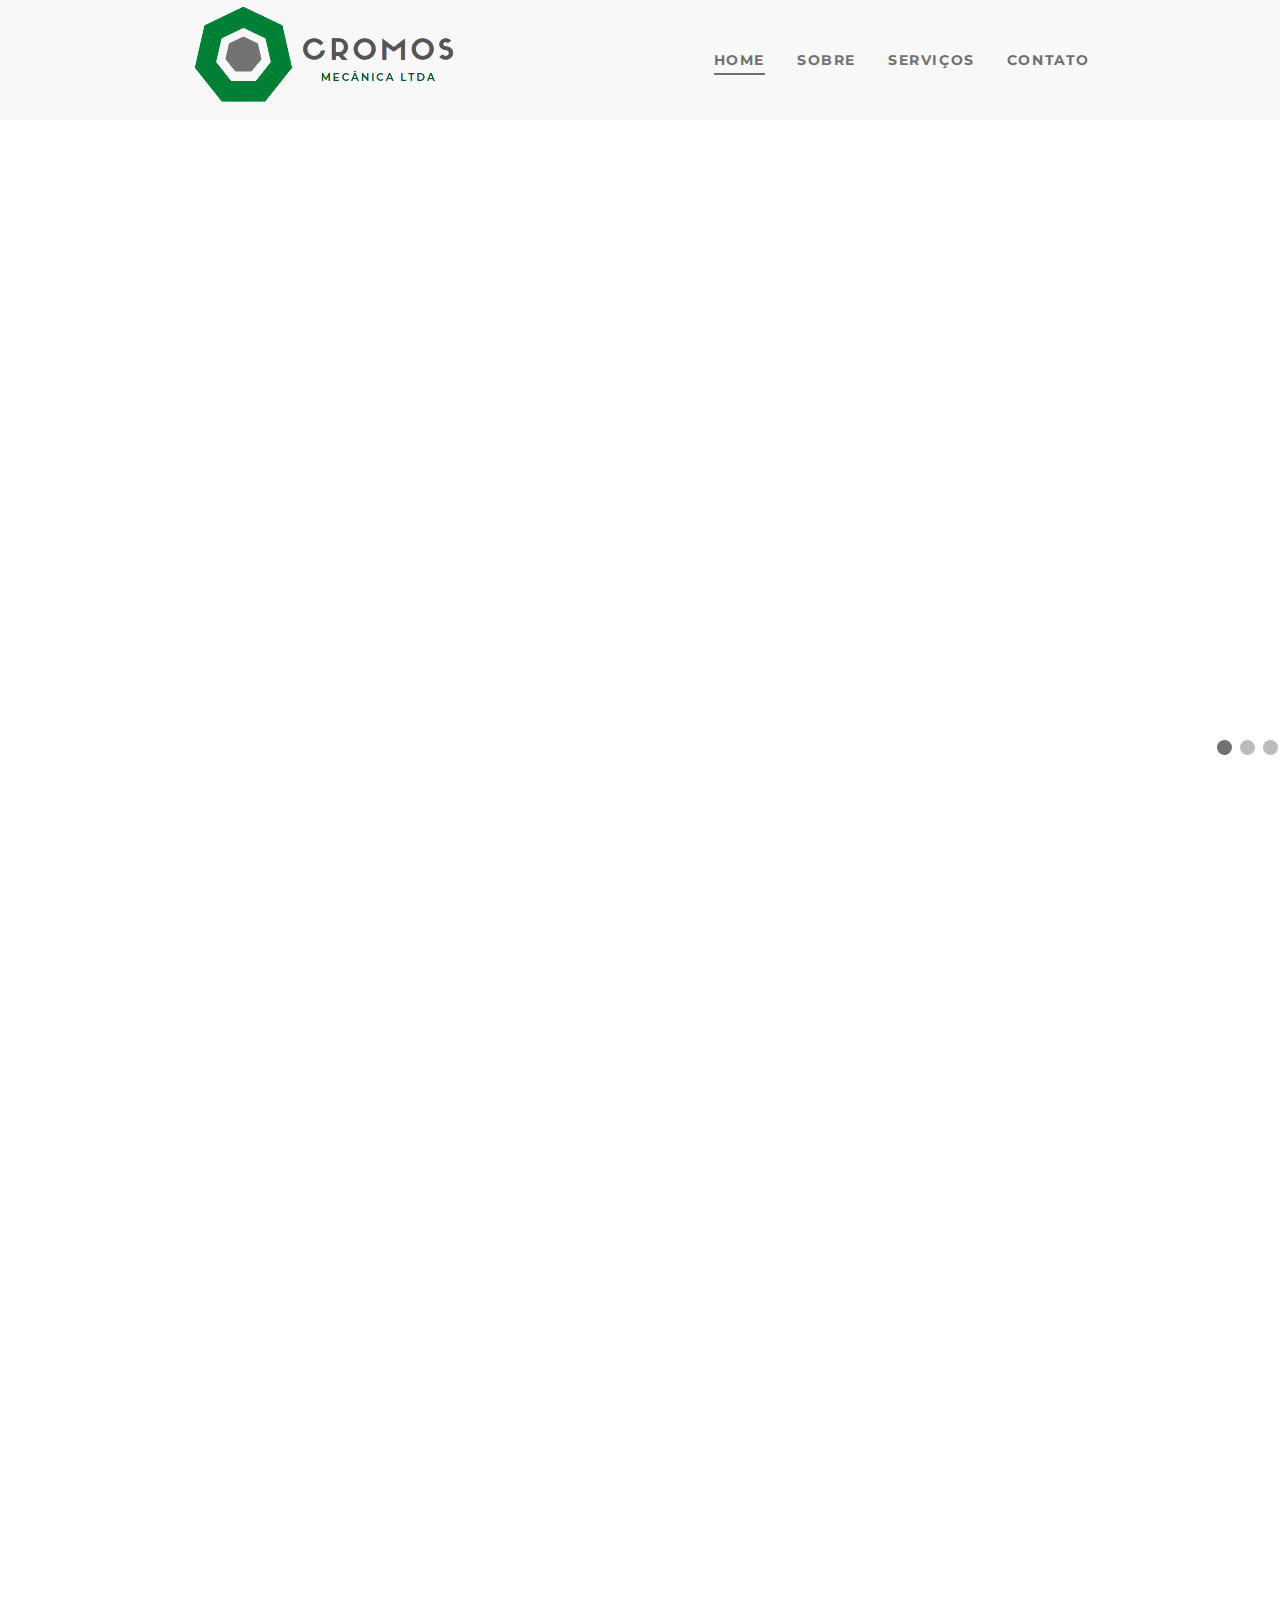
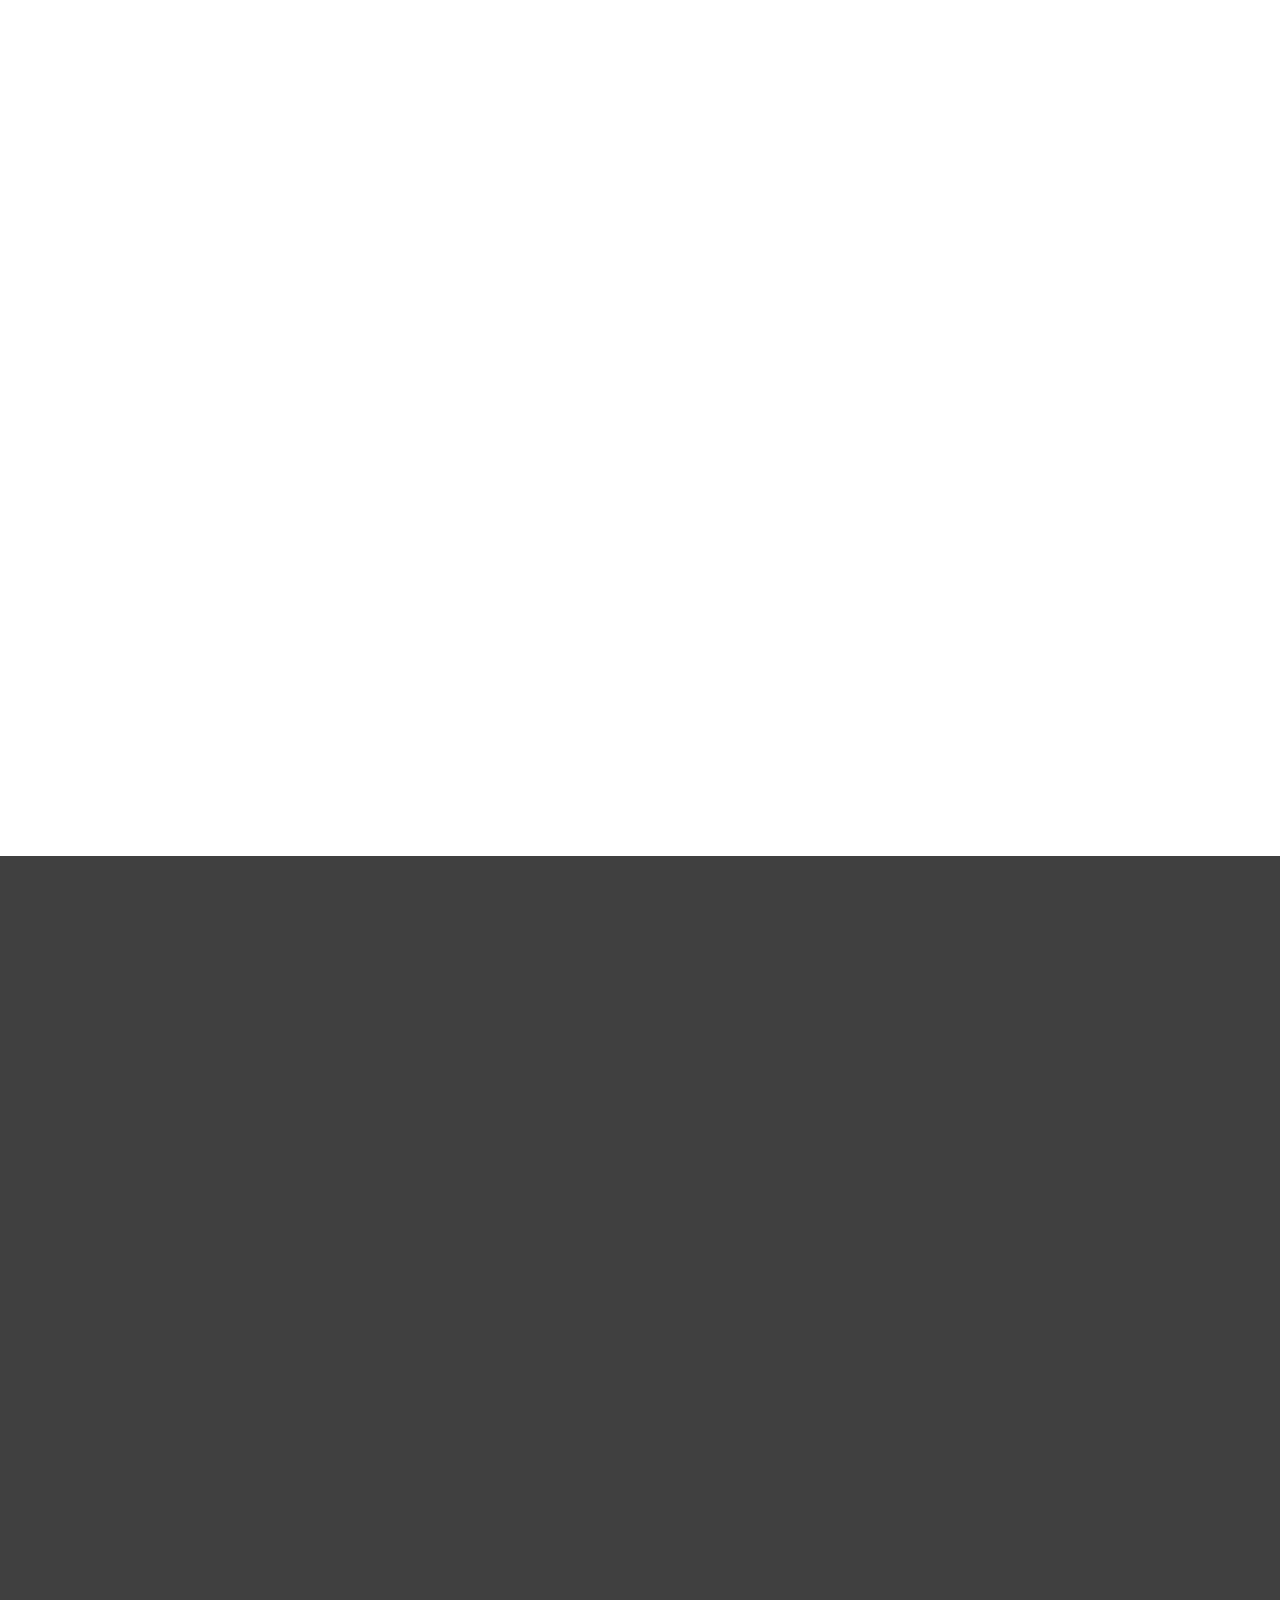
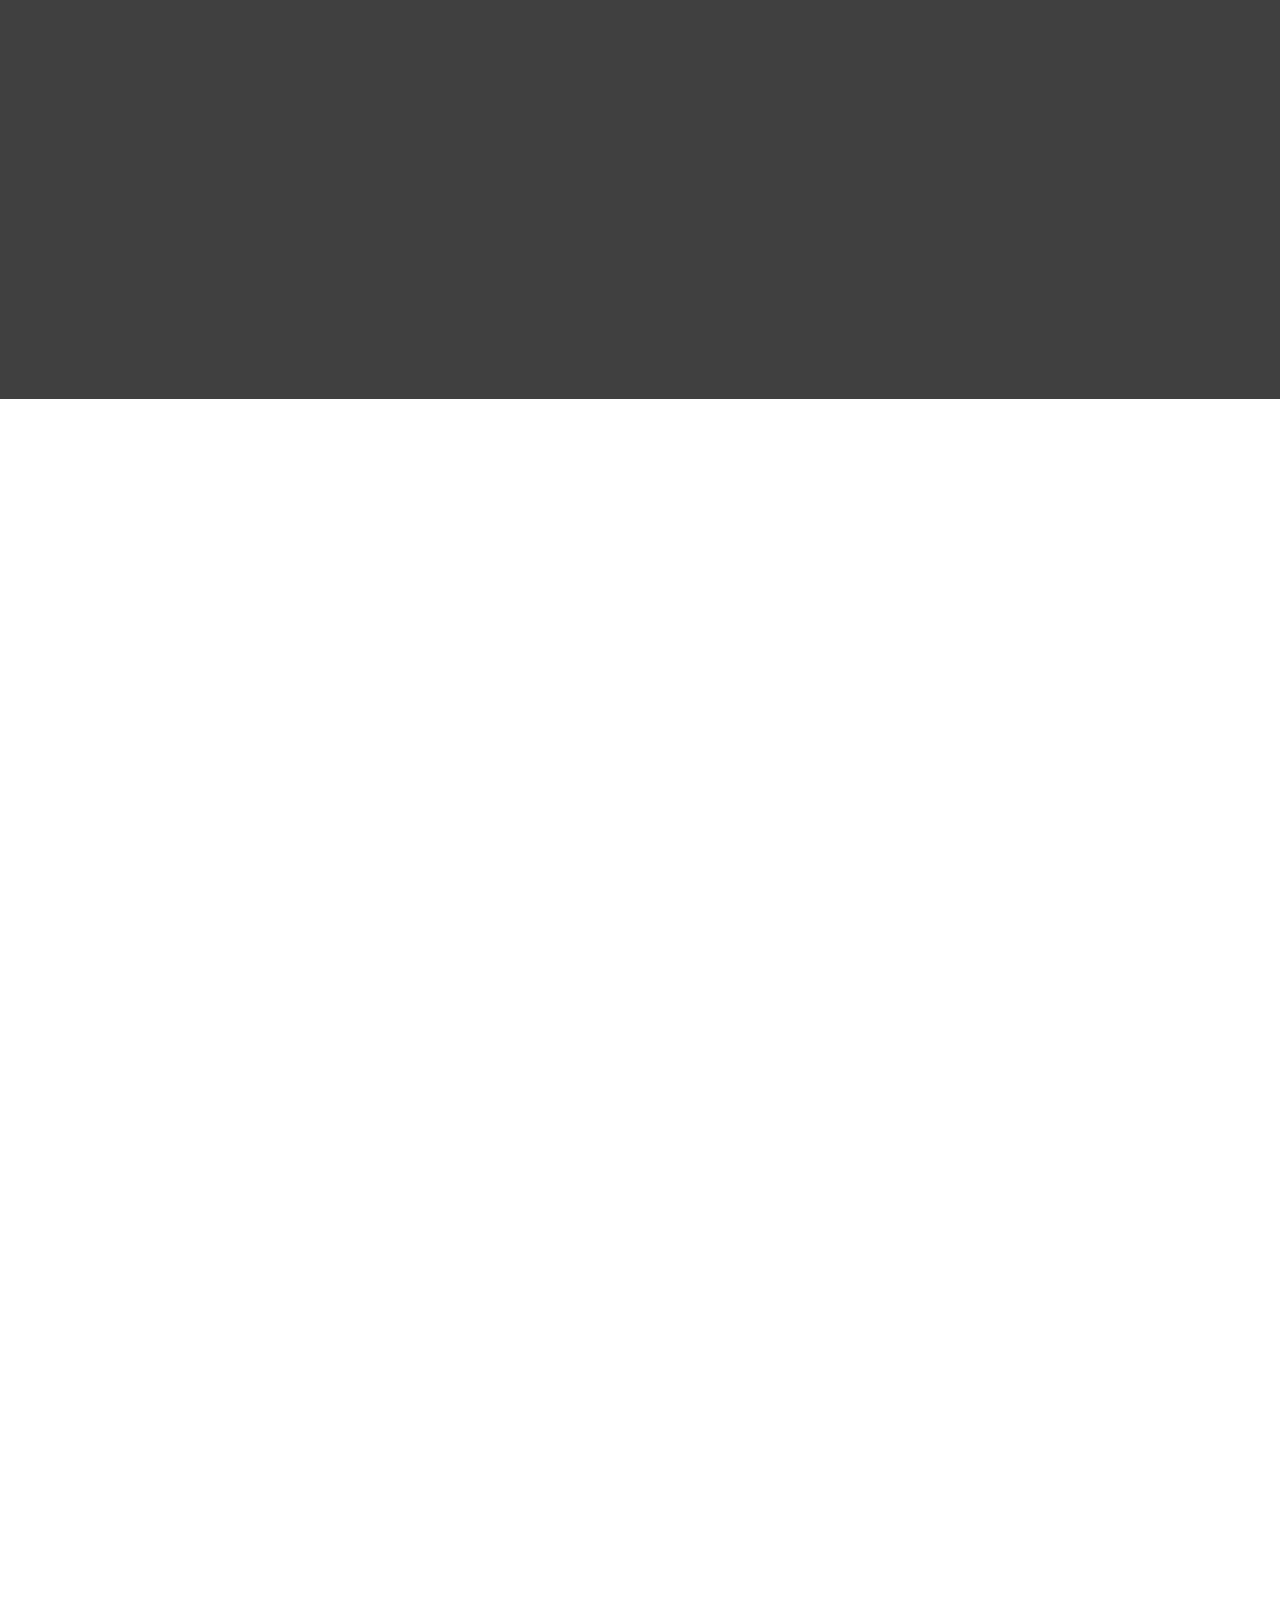
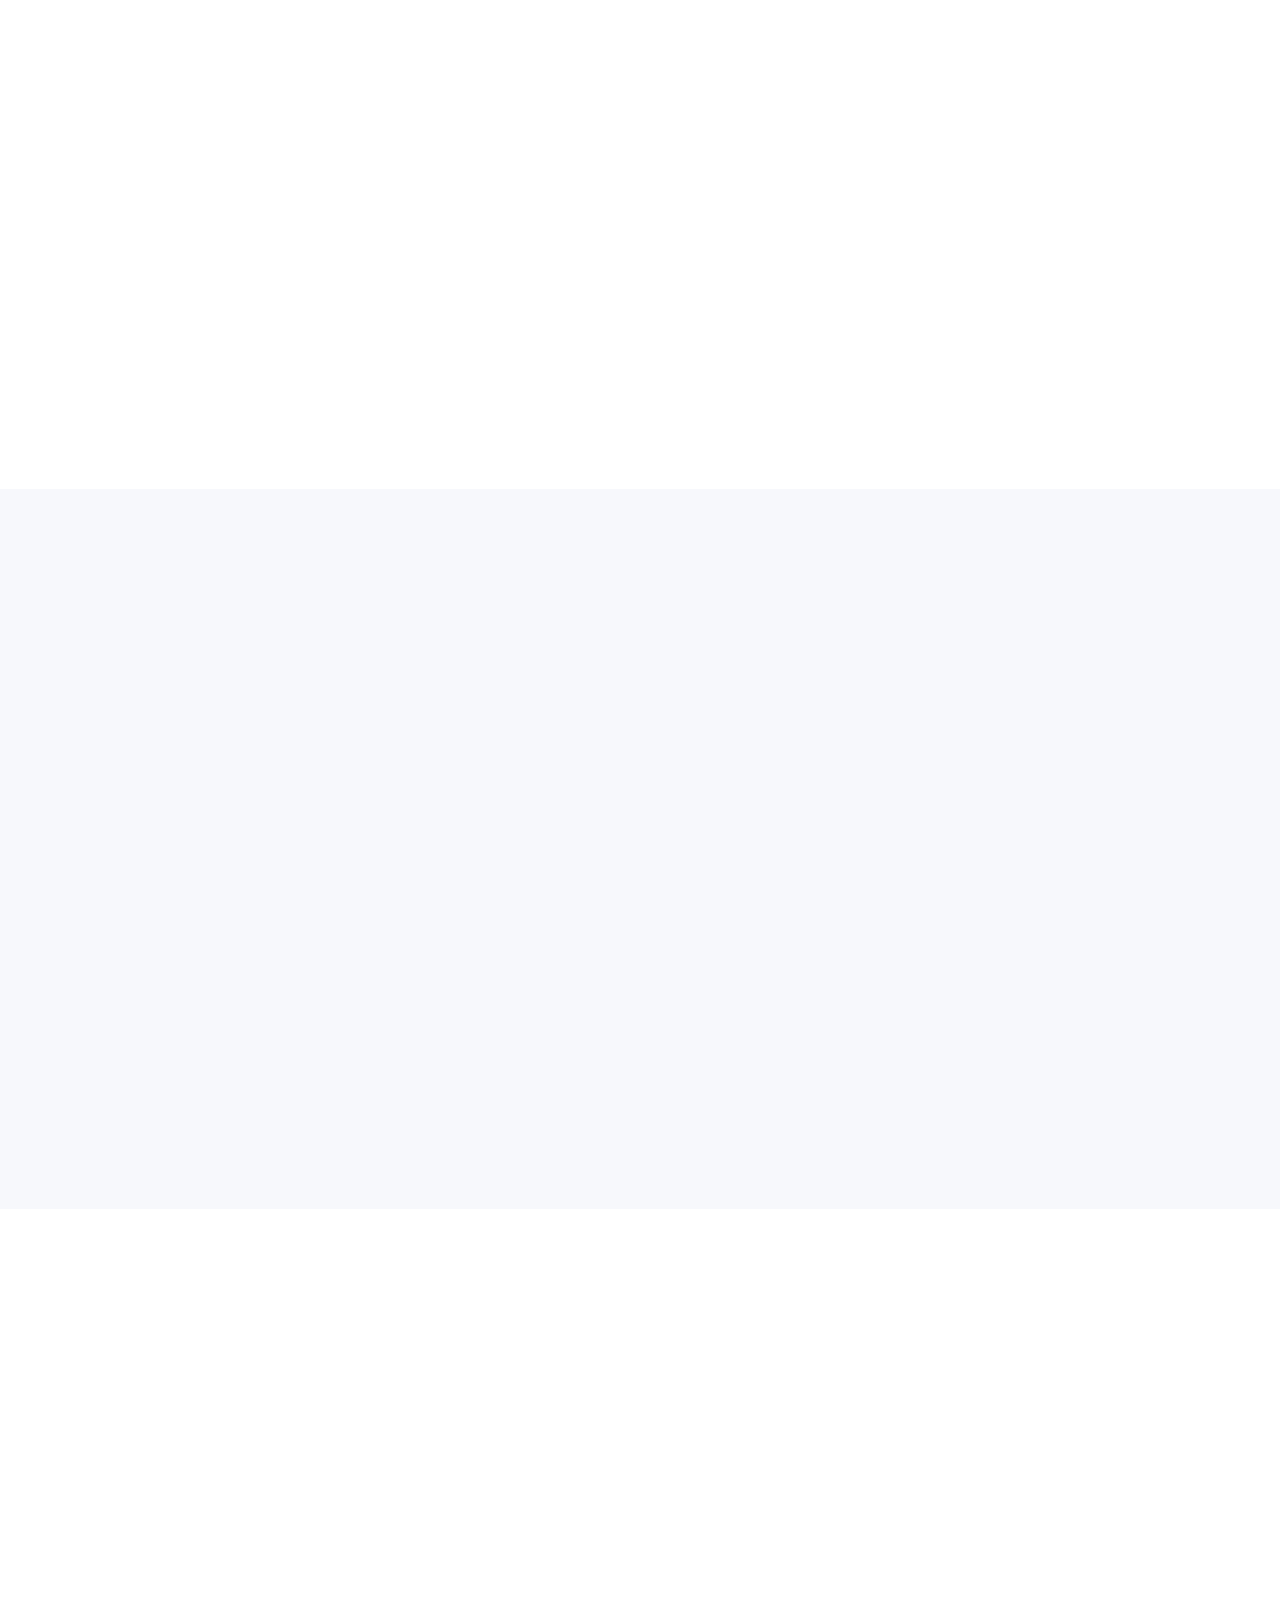
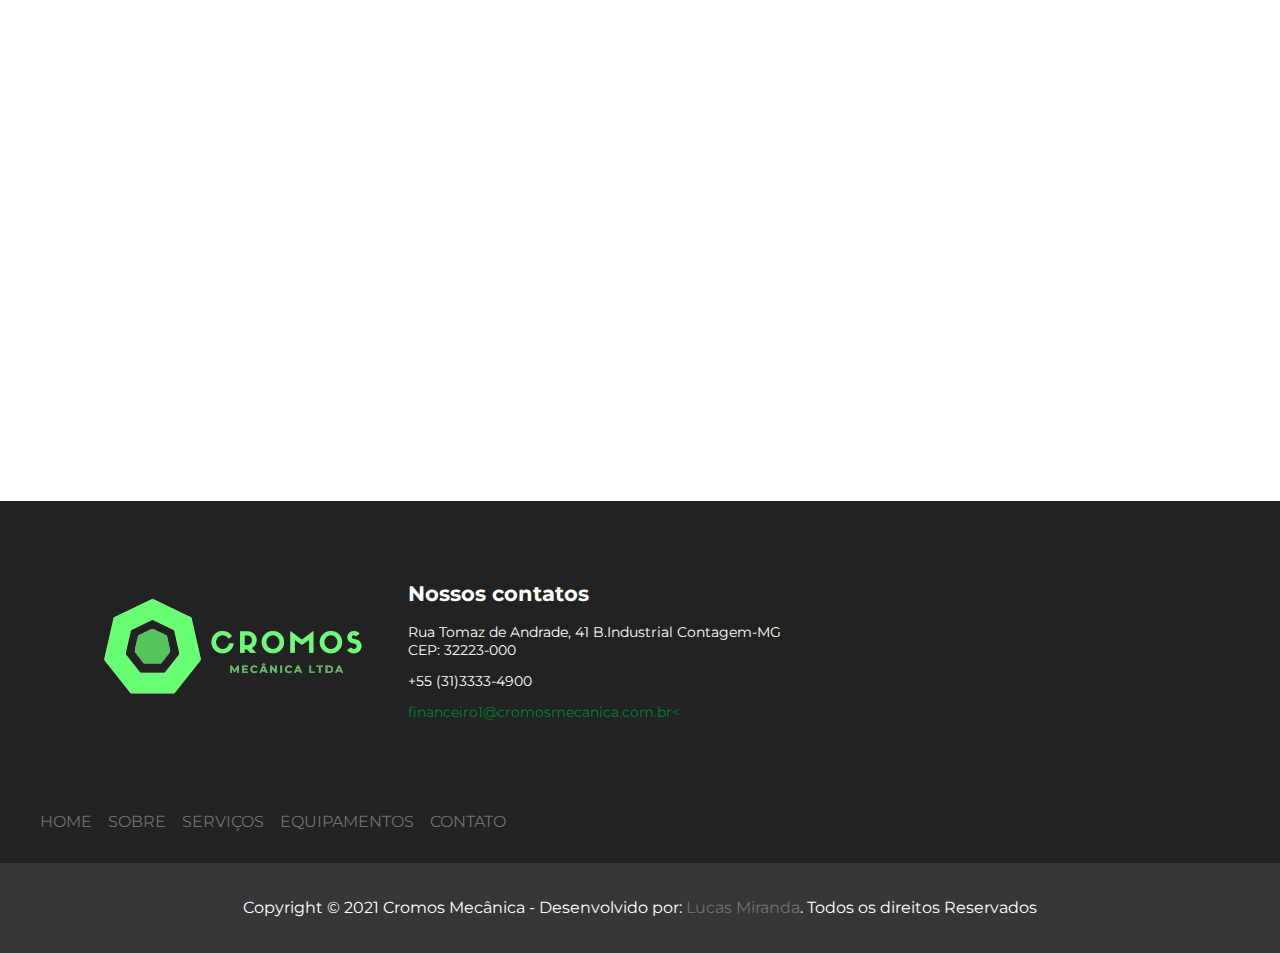
<file: index.html>
<!DOCTYPE html>
<html lang="en">
<head>
    <meta charset="UTF-8">
    <meta name="viewport" content="width=device-width, initial-scale=1.0">
    <link rel="stylesheet" href="./styles/css/style.css">
    <link rel="preconnect" href="https://fonts.gstatic.com">
<link href="https://fonts.googleapis.com/css2?family=Montserrat:wght@400;500;700&display=swap" rel="stylesheet"> 
<link href="https://unpkg.com/aos@2.3.1/dist/aos.css" rel="stylesheet">
<title>Cromos Mecânica</title>
</head>
<body>
    <header>
        
      <div class="header-container">
        <div class="logo">
         
          <img src="./img/logo.png" alt="">
  
        </div>
        <nav class="nav">
          <ul class="nav__list">
            <li class="nav__item nav__item--active"><a href="">Home</a></li>
            <li class="nav__item"><a href="">Sobre</a></li>
            <li class="nav__item"><a href="">Serviços</a></li>
            <li class="nav__item"><a href="">Contato</a></li>
          </ul>
        </nav>
      </div>
    </header>
    <div class="banner">
        <div class="slideshow-container banner__content">
            <div class="pic-ctn">
                <section class=" mySlides fade banner1">
                    <div class="banner-text" data-aos="fade-up" data-aos-delay="200">
                        <h1 class="banner__title">Usinagem em geral</h1>
                        <h2 class="banner__subtitle">  Fabricação e montagens de conjuntos, dispositivos,<br> equipamentos e máquinas  em geral </h2>
                       <div class="button_container">
                            <a class=" white " href="#">
                                <p>
                                    <span class="bg"> </span>
                                    <span class="base"> </span>
                                    <span class="text banner"> Confira ></span>
                                </p>
                            </a>
                       </div>
                       
                        
                          
                    </div>
               
            </section>
          
            
            <section class=" mySlides fade banner2">
                <div class="banner-text" >
                    <h1 class="banner__title">Ferramentaria especializada</h1>
                    <h2 class="banner__subtitle"> Produção de ferramentas de estampo, moldes para injeção de plástico e alumínio, <br> dispositivos e peças de precisão.</h2>
                    <div class="button_container">
                        <a class=" white " href="#">
                            <p>
                                <span class="bg"> </span>
                                <span class="base"> </span>
                                <span class="text banner"> Saiba mais ></span>
                            </p>
                        </a>
                   </div>
                </div>
            </section>
            <section class=" mySlides fade banner3 ">
                <div class="banner-text">
                    <h1 class="banner__title">Confecção de componentes  Hidráulicos</h1>
                    <h2 class="banner__subtitle"> Fabricação e recuperação de cilindros, macacos hidráulicos.</h2>
                    <div class="button_container">
                        <a class=" white " href="#">
                            <p>
                                <span class="bg"> </span>
                                <span class="base"> </span>
                                <span class="text banner"> Confira ></span>
                            </p>
                        </a>
                   </div>
                </div>
            </section>
            </div>
        
            <div class="dot-wrap"style="text-align:right">
            <span class="dot"></span> 
            <span class="dot"></span> 
            <span class="dot"></span> 
            </div>
        </div>
    </div>
       
  
    

   
    

    <section class="budget" data-aos="fade-up" data-aos-delay="200"  >
        <h3 class="budget__title">Solicite um orçamento</h3>
        <a class="budget__link button button__contact" href="#">Entre em contato -></a>
    </section>

    <section class="main-container main-responsive numbers">
        <div data-aos="fade-right" data-aos-delay="200" class="numbers__content" >
            <img src="./img/icons/challenges.svg" alt="">
            <h3>Adoramos desafios</h3>
            <p>Possuimos mais de  30 clientes sendo 3 deles listados na Bolsa de Valores.</p>
        </div>
        <div data-aos="fade-up" data-aos-delay="400" class="numbers__content">
            <img src="./img/icons/medal.svg" alt="">
            <h3>Foco na qualidade</h3>
            <p>Produzimos mais de 3000 peças de alta precisão por mês.</p>
        </div>
        <div  data-aos="fade-left" data-aos-delay="600" class="numbers__content">
            <img src="./img/icons/professional.svg" alt="">
            <h3>Profissionalismo</h3>
            <p>Nossos profissionais possuem mais de 28 anos de experiência no mercado de usinagem e ferramentaria.</p>
        </div>

    </section>
    <section class="main-container main-responsive">
       
            <div class="main-container__content " data-aos="fade-right" data-aos-delay="400">
                <h3>NOSSOS SERVIÇOS</h3>
                <p>  Somos peritos na fabricação de eixos, cubos, polias, 
                    engrenagens, pinhões, flanges , componentes hidráulicos como lâminas para tesoura hidráulica e cilindros hidráulicos , peças e acessórios para maquinas pesadas como articulação , biela , bucha , pino , clamshell , concha para escavadeira , grade protetora para maquina , sapata e tubulações para implementos em escavadeira ou qualquer componente Mecânico conforme desenho ou amostra.</p>
           
                <p>Somos especializados em serviços de usinagem como 
                    reformas, manutenção recuperação , conserto e retrofiting de conjuntos tais como: </p>
                <p>Cardans , freios , caldeiraria , proteções , tambor de acionamento, trocador de calor (TRANTER, ALFA LAVAL), bombas, redutores, motoredutores, motorolos, ventiladores, embreagens. </p>
        
        
       
            
                   <a class="button"  href="#">Saiba mais</a>
            </div>
            <div class="main-container__image main-container__background-1"  data-aos="fade-left" data-aos-delay="600"">
              
                <div class="main-container__image-text">
                    <p>
                        Somos peritos na fabricação de eixos, cubos, polias, 
                    engrenagens, pinhões, flanges , componentes hidráulicos ou qualquer componente Mecânico conforme desenho ou amostra.
                    </p>
                </div>
            </div>
     
       
    </section>

    <div class="dark">
        <section class="main-container services">
            <h2 data-aos="fade-right">
                <strong>Serviços Prestados</strong>
            </h2>
            <div class="services__content">
                <div class="services__items service1"  data-aos="fade-in" data-aos-delay="200"  >
                  
                    <div class="services__items-text">
                        <h6>Fabricação de Peças</h6>
                        <a class="button serviceButton" href="#">Saiba mais</a>
                    </div>
                    
                </div>
                <div class="services__items service2" data-aos="fade-in" data-aos-delay="400" >
                    <div class="services__items-text"> 
                        <h6>Reformas</h6>
                        <a class="button serviceButton" href="#">Saiba mais</a>
                    </div>
                   
                </div>
                <div class="services__items service11" data-aos="fade-in" data-aos-delay="600" >
                    <div class="services__items-text">
                        <h6>Confeccção de acessórios</h6>
                        <a class="button serviceButton" href="#">Saiba mais</a>
                     </div>
                   
                </div>
                <div class="services__items service9" data-aos="fade-in" data-aos-delay="800" >
                    <div class="services__items-text">
                        <h6>Hidráulicos</h6>
                        <a class="button serviceButton" href="#">Saiba mais</a>
                     </div>
                   
                </div>
                <div class="services__items service10" data-aos="fade-in" data-aos-delay="200" >
                    <div class="services__items-text">
                        <h6>Ferramentaria</h6>
                        <a class="button serviceButton" href="#">Saiba mais</a>
                     </div>
                   
                </div>
                <div class="services__items service3" data-aos="fade-in" data-aos-delay="400" >
                    <div class="services__items-text">
                        <h6>Manutenções</h6>
                        <a class="button serviceButton" href="#">Saiba mais</a>
                     </div>
             
                </div>
                <div class="services__items service4" data-aos="fade-in" data-aos-delay="600" >
                    <div class="services__items-text">
                        <h6>Recuperação </h6>
                        <a class="button serviceButton" href="#">Saiba mais</a>
                     </div>
                   
                </div>
                <div class="services__items service5" data-aos="fade-in" data-aos-delay="800" >
                    <div class="services__items-text">
                        <h6>Concertos</h6>
                        <a class="button serviceButton" href="#">Saiba mais</a>
                     </div>
                   
                </div>
                <div class="services__items service6" data-aos="fade-in" data-aos-delay="200" >
                    <div class="services__items-text">
                        <h6>Montagem e desmontagem de equipamentos</h6>
                        <a class="button serviceButton" href="#">Saiba mais</a>
                     </div>
                   
                </div>
                <div class="services__items service7" data-aos="fade-in" data-aos-delay="400" >
                    <div class="services__items-text">
                        <h6>Caldeiraria</h6>
                        <a class="button serviceButton" href="#">Saiba mais</a>
                     </div>
                   
                </div>
                <div class="services__items service8" data-aos="fade-in" data-aos-delay="600" >
                    <div class="services__items-text">
                        <h6>Retrofiting de conjuntos </h6>
                        <a class="button serviceButton" href="#">Saiba mais</a>
                     </div>
                   
                </div>
            </div>
            
        </section>
    </div>
   
    <section class="main-container main-responsive">
        <div class="main-container__image  main-container__background-2" data-aos="fade-right" data-aos-delay="400">
          
            <div class="main-container__image-text" >
                <p>
                    CROMOS MÊCANICA. Localizada em Contagem. A Cromos é uma empresa fundada em 1999 voltada para prestação de serviços de usinagem de alta precisão com profissionais capacitados com mais de 28 anos de expêciencia para atender as demandas da indústria e a necessidade de nossos clientes.
                </p>
            </div>
        </div>
        <div class="main-container__content " data-aos="fade-left" data-aos-delay="600">
            <h3>Sobre Nós</h3>
            <p>Localizada em Contagem. A Cromos é uma empresa fundada em 1999 voltada para prestação de serviços de usinagem de alta precisão com profissionais capacitados com mais de 28 anos de expêciencia para atender as demandas da indústria e a necessidade de nossos clientes. </p>
            <p>Possuimos infraestrutura para proporcionar flexibilidade de produção e cumprir altas demandas permitindo um atendimento personalizado e seguro.</p>
            <p>Com a excelência de nosso serviço, temos suprido os mais diversificados segmentos industriais tais como: metalúrgico, desmontes, terraplanagem, mineração, demolição, tubulações, refratários, ferramentaria, automobilística, cerâmica, fundição, siderúrgico, petrolífero e outros.</p>
            <p> Nestes 23 anos de existencia , adquirimos esplêndido conhecimento técnico , organizacional, planejamento , controle de qualidade e produção. Nós possibilitando trabalhar com empresas listadas na bolsa de valores.
               </p>
            <a class="button"  href="#">Saiba mais</a>
        </div>
       
 
   
</section>
    <section class="main-container equipment">
        <h2 data-aos="fade-right"> 
            <strong>Equipamentos</strong>
        </h2>
        <div class="equipment__content">
            <div class="equipment__items" data-aos="fade-in" data-aos-delay="200">
                <img src="./img/eqp1.jpg" alt="">
                <h6>Centro de usinagem, ROMI, modelo D600, FANUC OI-MC</h6>
                <a class="button" href="#">Saiba mais</a>
            </div>
            <div class="equipment__items" data-aos="fade-in" data-aos-delay="400">
                <img src="./img/eqp2.jpg" alt="">
                <h6>FRESADORA UNIVERSAL – ATLAS</h6>
                <a class="button" href="#">Saiba mais</a>
            </div>
            <div class="equipment__items" data-aos="fade-in" data-aos-delay="600">
                <img src="./img/eqp3.jpg" alt="">
                <h6>Torno Convencional- ROMI S-30B</h6>
                <a class="button" href="#">Saiba mais</a>
            </div>
            <div class="equipment__items" data-aos="fade-in" data-aos-delay="800">
                <img src="./img/eqp4.jpg" alt="">
                <h6>RETIFICA PLANA MWM</h6>
                <a class="button" href="#">Saiba mais</a>
            </div>
        </div>
       
    </section>

    <section class="main-container wrap-background not-hidden">
    
       <div class="main-container__wrap">

        <div class="main-container__image  main-container__background-4 fix-vision  " data-aos="fade-in" data-aos-delay="600">
            
            <div class="main-container__image-text main-container__content  main-container__wrap-content not-hidden">
                <h3>Política de qualidade</h3>
                <p>
                    A Cromos Mêcanica promove a melhoria continua para atender a necessidade de nossos clientes, garantindo sua satisfação e buscando superar as expectativas, através da nossa atuação em equipe e do trabalho eficiente para alcançar a excelência nos resultados.
                </p>
            </div>
        </div>
        
        <div class="main-container__image  main-container__background-5  fix-vision " data-aos="fade-in" data-aos-delay="400">
            <div class="main-container__image-text main-container__content  main-container__wrap-content wrap-padding">
                <h3>Missão</h3>
                <p>
                    Atender as necessidades do nosso cliente, garantir a sua satisfação e superar suas expectativas, através da nossa atuação em equipe e do trabalho eficiente para alcançar a excelência nos resultados.
                </p>
            </div>
        </div>
        <div class="main-container__image main-container__background-6 fix-vision  " data-aos="fade-in" data-aos-delay="200">
            <div class="main-container__image-text main-container__content  main-container__wrap-content wrap-padding">
                <h3>Visão</h3>
                <p>
                    Ser referência em fabricação e fornecimento de dispositivos de controle dimensional no estado de Minas Gerais por meio da garantia do controle de qualidade do processo e do produto.
                </p>
            </div>
        </div>

       </div>
      
        
 
   
</section>
<section class="budget budget__footer" data-aos="fade-in">
    <h3 class="budget__title">Solicite um orçamento</h3>
    <a class="budget__link button button__contact" href="#">Entre em contato -></a>
</section>
    <section class="footer-banner" data-aos="fade-in">
        <div class="footer-banner__wrap">
            <h2> A mais de 23 Anos no Mercado</h2>
            <h3> <strong>CROMOS MECÂNICA</strong></h3>
        </div>
        
    </section>
    <section class="partners">
        <h2 data-aos="fade-right">
            <strong>Empresas Parceiras</strong>
        </h2>
        <div class="partners__content">
            <div class="partners__items"  data-aos="fade-in" data-aos-delay="400">
                <a  href="">
                    <img src="./img/partners/13.jpg" alt="">
                </a>
            </div>
            <div class="partners__items" data-aos="fade-in" data-aos-delay="600">
                <a href="">
                    <img src="./img/partners/16.jpg" alt="">
                </a>
            </div>
            <div class="partners__items" data-aos="fade-in" data-aos-delay="800">
                <a href="">
                    <img src="./img/partners/19.jpg" alt="">
                </a>
            </div>
            <div class="partners__items" data-aos="fade-in" data-aos-delay="1000">
                <a href="">
                    <img src="./img/partners/4.jpg" alt="">
                </a>
            </div>
            <div class="partners__items" data-aos="fade-in" data-aos-delay="1200">
                <a href="">
                    <img src="./img/partners/14.jpg" alt="">
                </a>
            </div>
            <div class="partners__items" data-aos="fade-in" data-aos-delay="1400">
                <a href="">
                    <img src="./img/partners/5.jpg" alt="">
                </a>
            </div>
            <div class="partners__items" data-aos="fade-in" data-aos-delay="400">
                <a href="">
                    <img src="./img/partners/7.jpg" alt="">
                </a>
            </div>
            <div class="partners__items" data-aos="fade-in" data-aos-delay="600">
                <a href="">
                    <img src="./img/partners/8.jpg" alt="">
                </a>
            </div>
            <div class="partners__items" data-aos="fade-in" data-aos-delay="800">
                <a href="">
                    <img src="./img/partners/9.jpg" alt="">
                </a>
            </div>
            <div class="partners__items" data-aos="fade-in" data-aos-delay="1000">
                <a href="">
                    <img src="./img/partners/10.jpg" alt="">
                </a>
            </div>
            <div class="partners__items" data-aos="fade-in" data-aos-delay="1200">
                <a href="">
                    <img src="./img/partners/11.jpg" alt="">
                </a>
            </div>
            <div class="partners__items" data-aos="fade-in" data-aos-delay="1400">
                <a href="">
                    <img src="./img/partners/12.jpg" alt="">
                </a>
            </div>
            
        </div>
       
    </section>

    <footer>
        <div class="footer">
            <div class="footer__contacts">
                <img src="./img/logoGreen.png" alt="">
                <div class="footer__contacts-information">
               
                    <ul>
                        <li>     <h2>Nossos contatos</h2></li>
                        <li> <i class="fa fa-map-marker pr-10 text-default"></i>
                            Rua Tomaz de Andrade, 41 B.Industrial Contagem-MG  <br>
                            CEP: 32223-000
                        </li>
                        <li> +55 (31)3333-4900  </li>
                        <li> <a href="">financeiro1@cromosmecanica.com.br<</a> </li>
                    </ul>
                </div>
            </div>
            <div class="footer__nav">
                <nav>
                    <ul>
                        <li><a href="">Home</a></li>
                        <li><a href="">Sobre</a></li>
                        <li><a href="">Serviços</a></li>
                        <li><a href="">Equipamentos</a></li>
                        <li><a href="">Contato</a></li>
                    </ul>
                </nav>
            </div>

        </div>
        <div class="subfooter">
            <p> Copyright © 2021 Cromos Mecânica -
                Desenvolvido por:  <a target="_blank" href="https://www.lucasmirand.com/">Lucas Miranda</a>. Todos os direitos Reservados</p>
        </div>
    </footer>
    <script src="https://unpkg.com/aos@2.3.1/dist/aos.js"></script>
    <script src="./scripts/product.js"></script>
    <script src="./scripts/slideshow.js"></script>
    <script>
        AOS.init({
        
            delay: 200, // values from 0 to 3000, with step 50ms
            duration: 1500, // values from 0 to 3000, with step 50ms
          
            once: false, // whether animation should happen only once - while scrolling down
            mirror: false, // whether elements should animate out while scrolling past them
            anchorPlacement: 'top-bottom', // defines which position of the element regarding to window should trigger the animation


        });
    </script>
  </body>
</html>
</file>
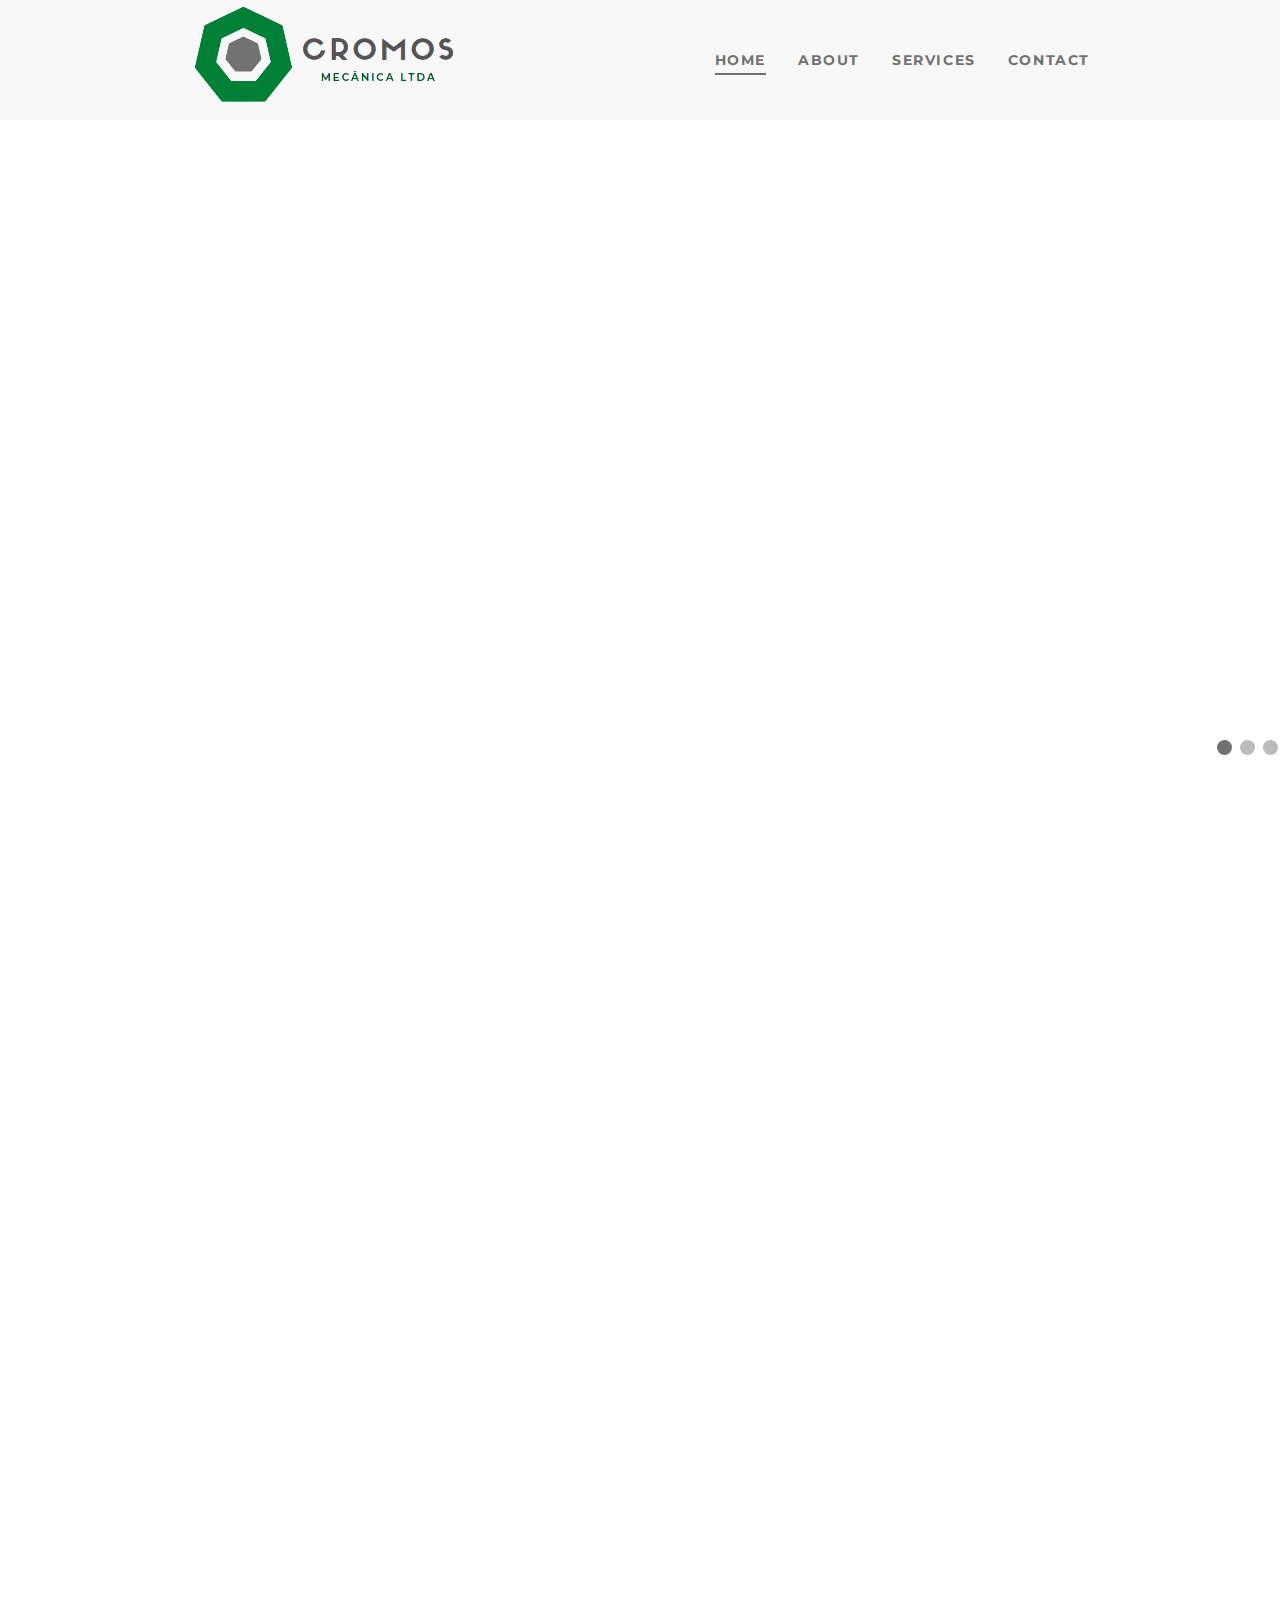
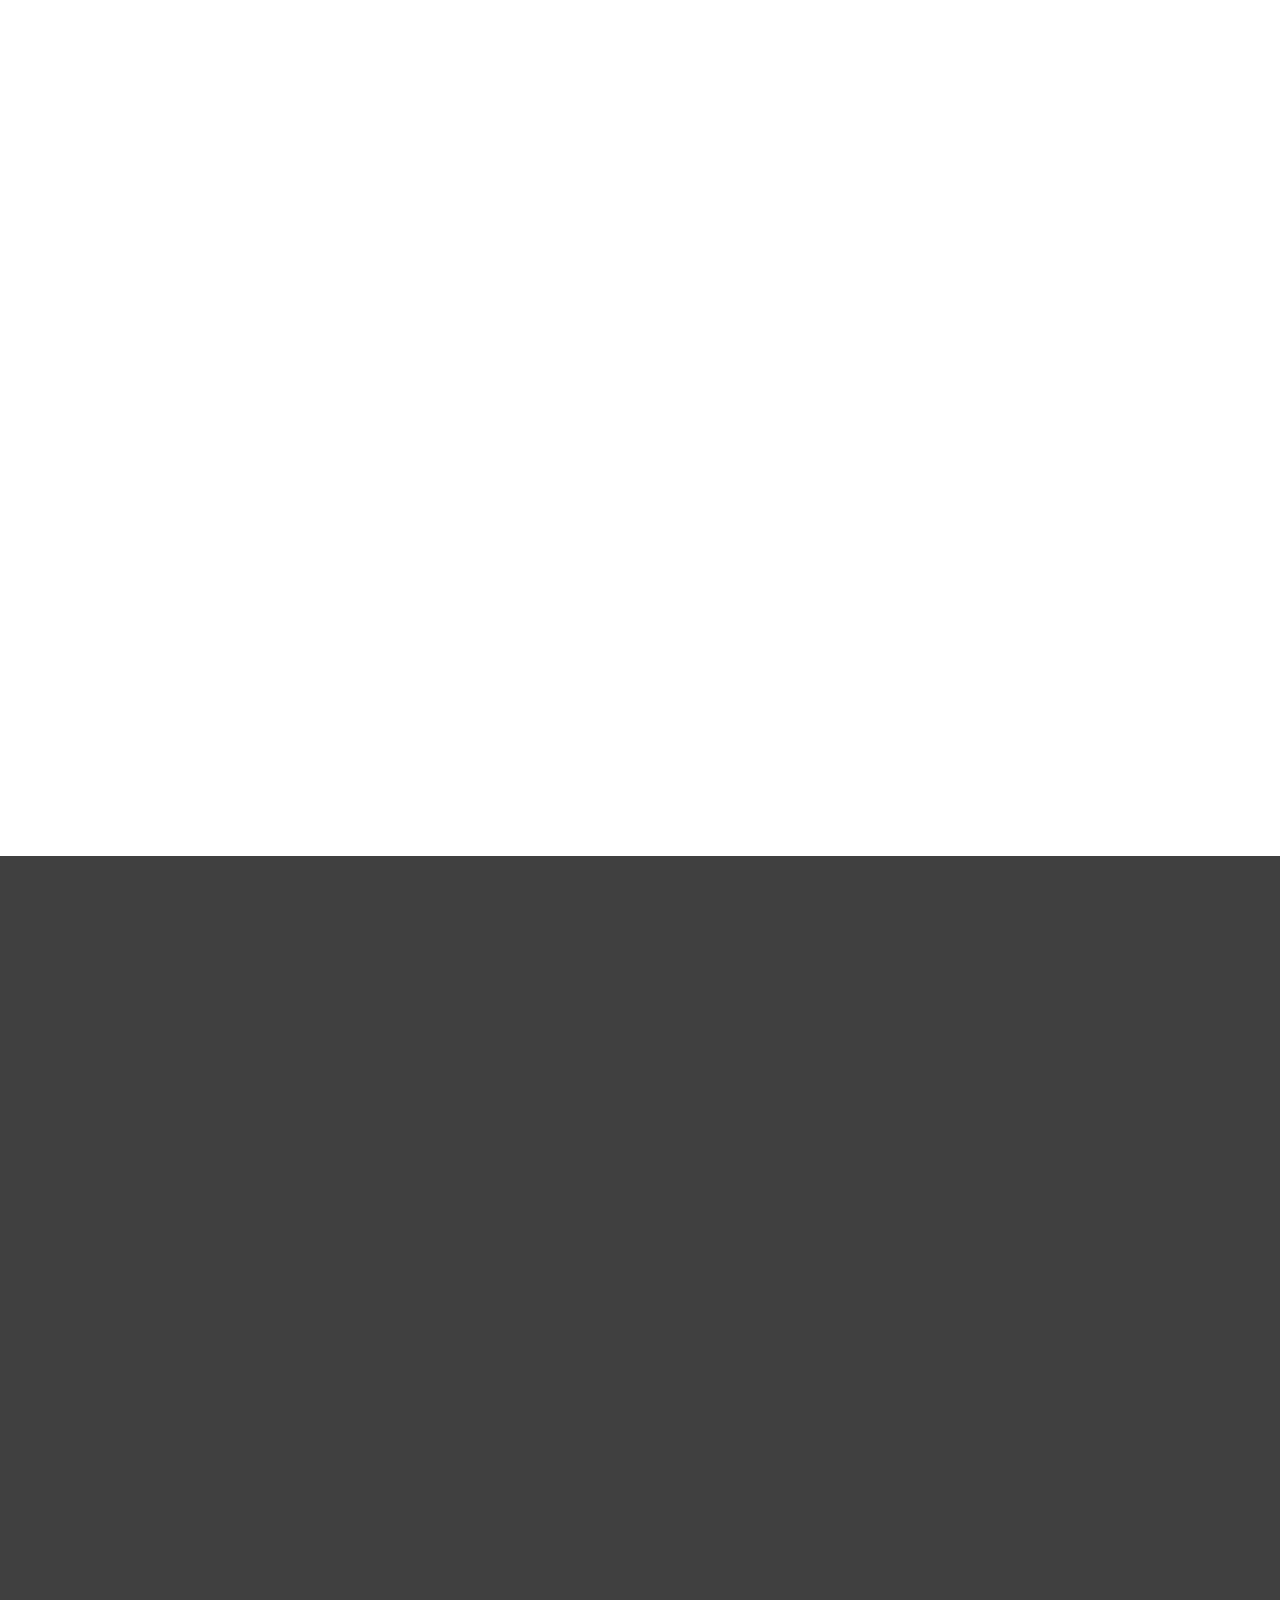
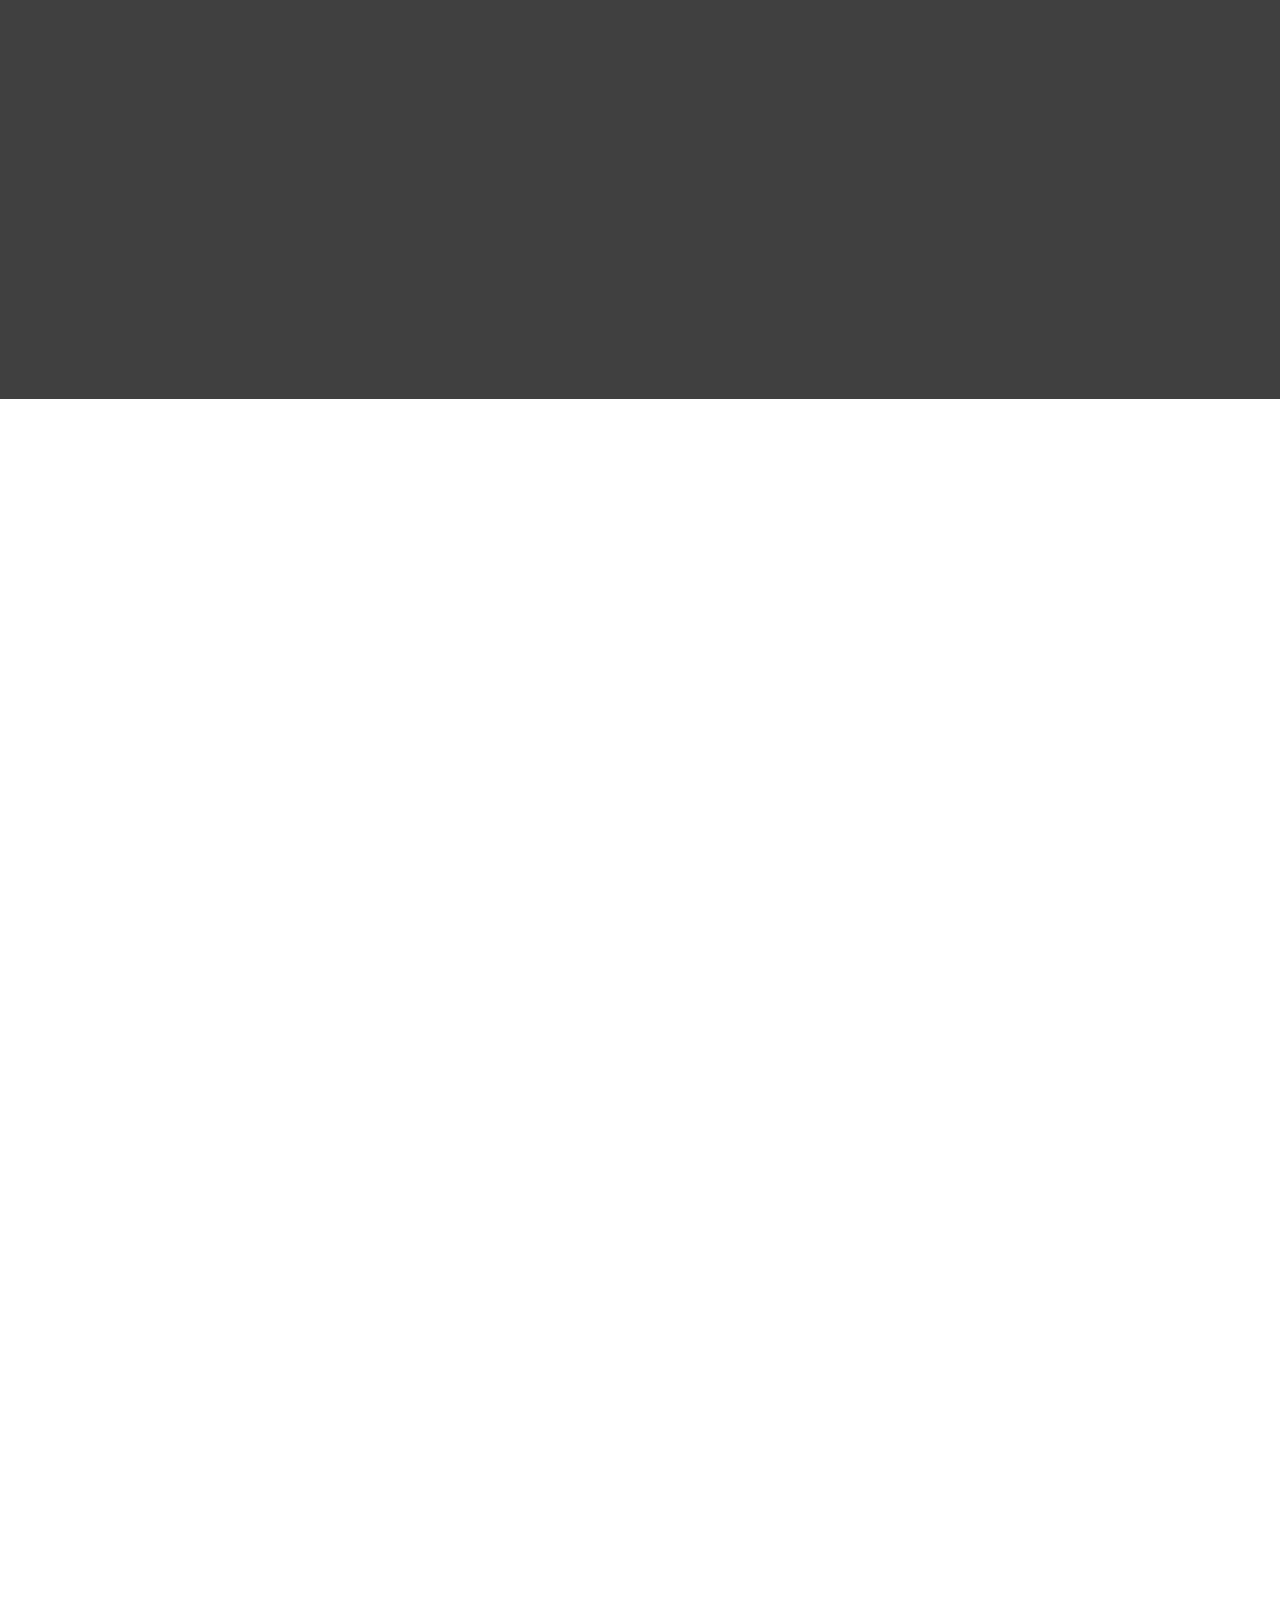
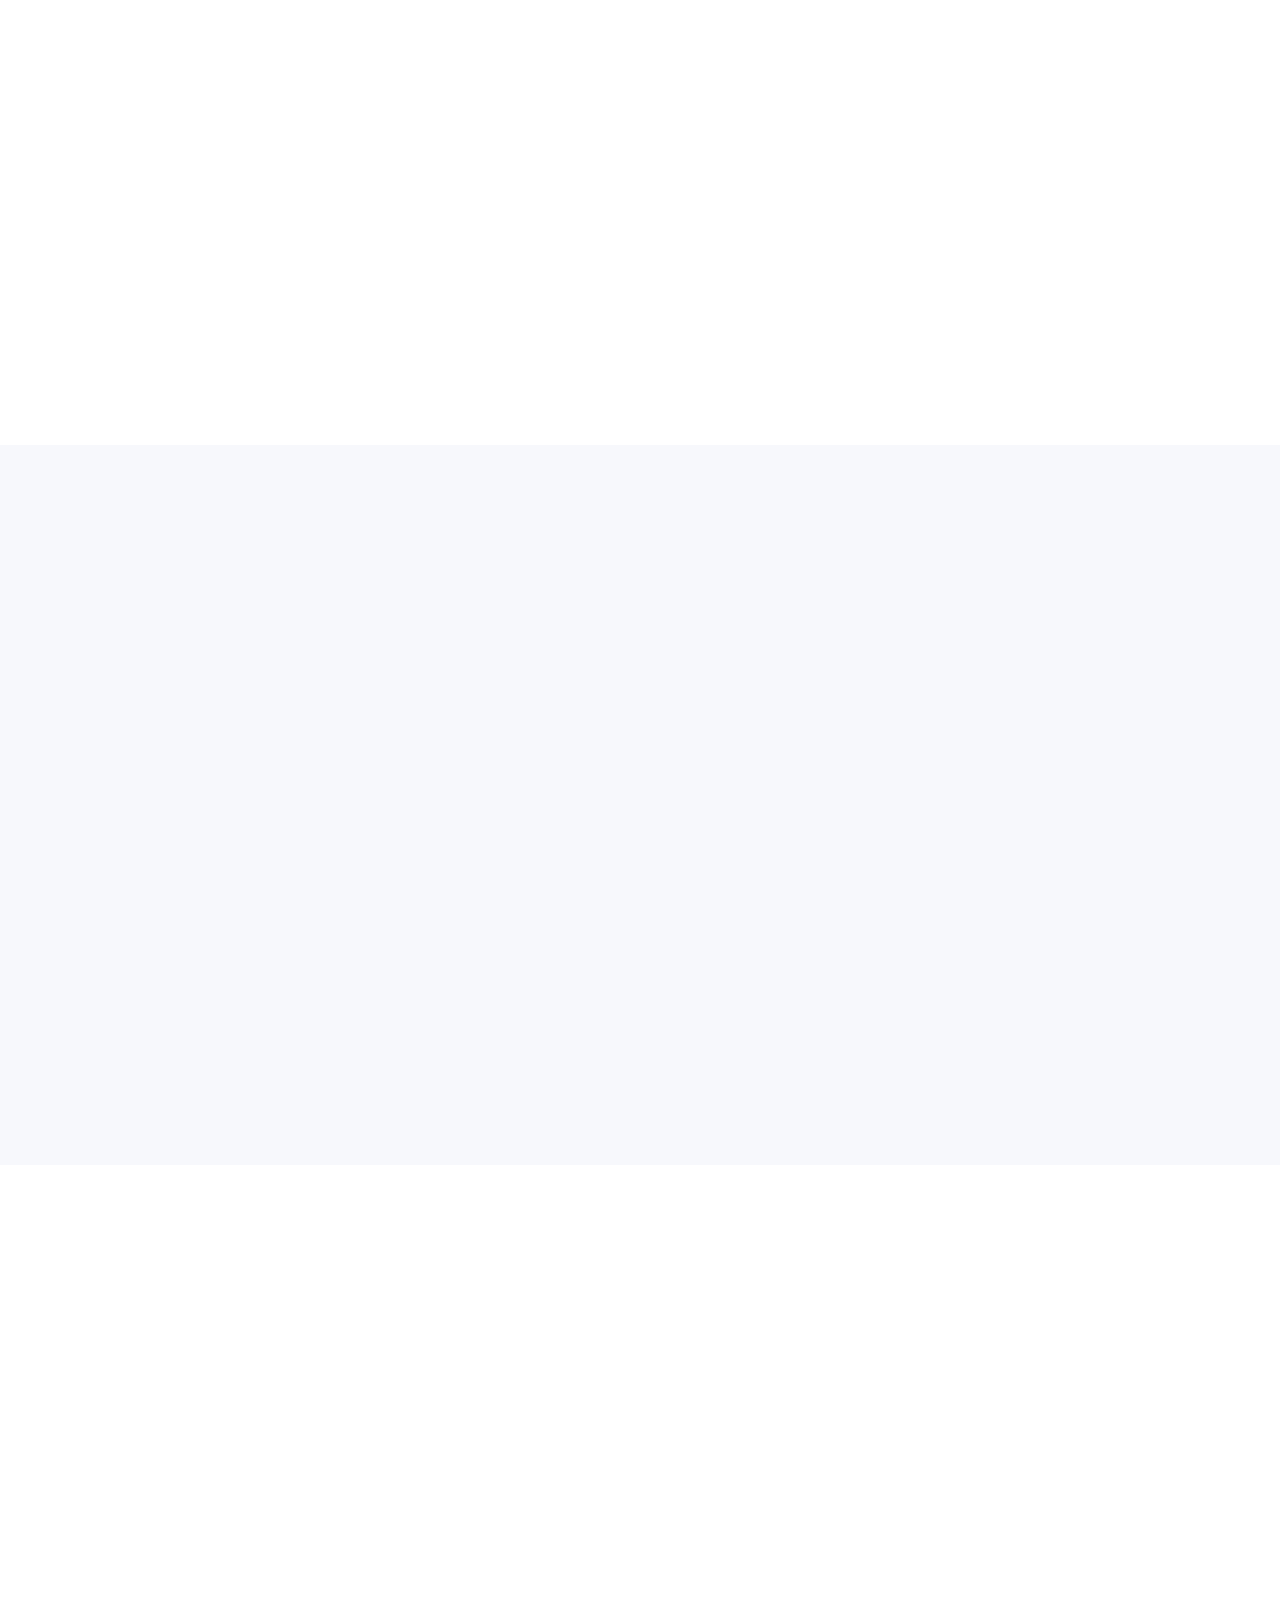
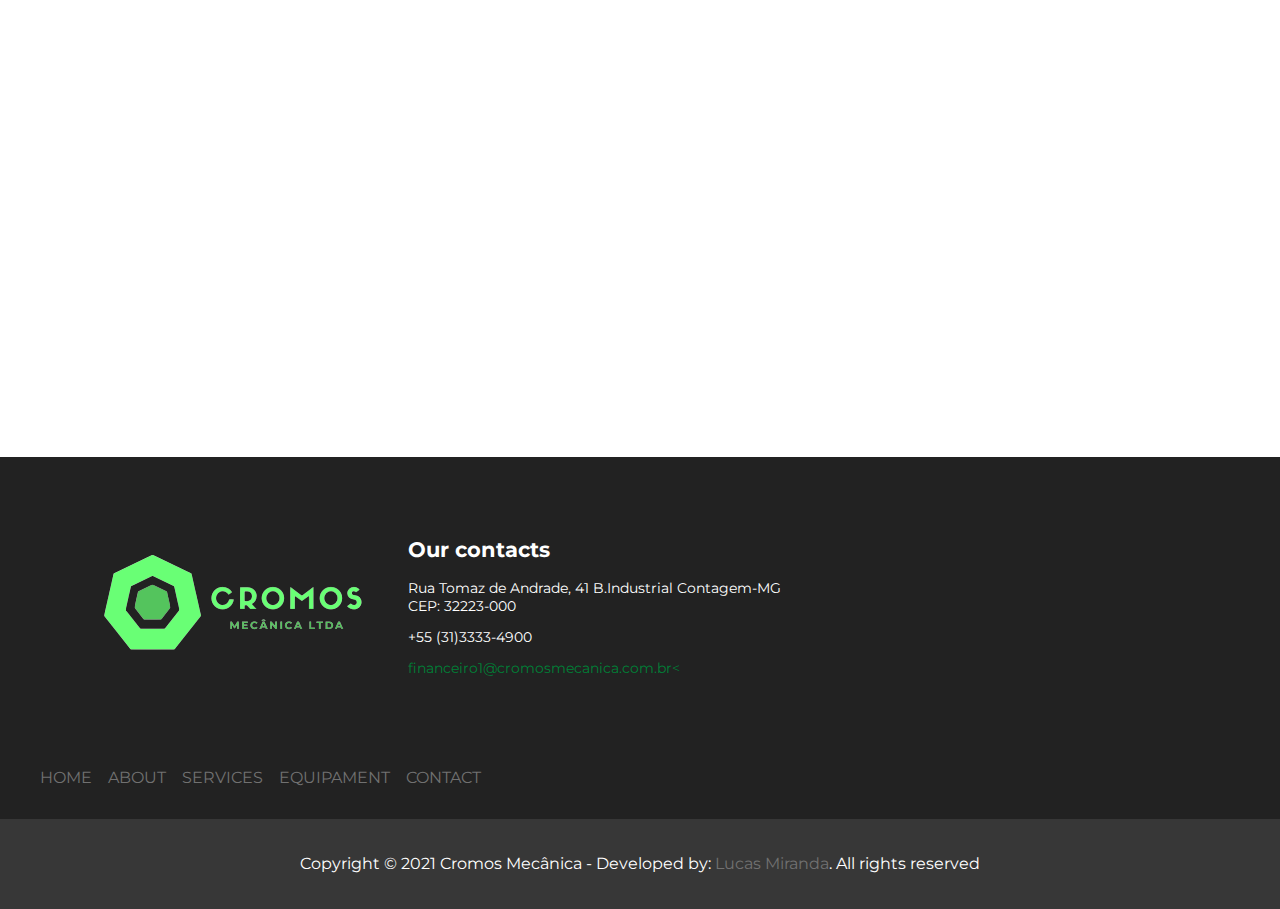
<file: english/index.html>
<!DOCTYPE html>
<html lang="en">
<head>
    <meta charset="UTF-8">
    <meta name="viewport" content="width=device-width, initial-scale=1.0">
    <link rel="stylesheet" href="./styles/css/style.css">
    <link rel="preconnect" href="https://fonts.gstatic.com">
<link href="https://fonts.googleapis.com/css2?family=Montserrat:wght@400;500;700&display=swap" rel="stylesheet"> 
<link href="https://unpkg.com/aos@2.3.1/dist/aos.css" rel="stylesheet">
<title>Cromos Mecânica</title>
</head>
<body>
    <header>
        
      <div class="header-container">
        <div class="logo">
         
          <img src="./img/logo.png" alt="">
  
        </div>
        <nav class="nav">
          <ul class="nav__list">
            <li class="nav__item nav__item--active"><a href="">Home</a></li>
            <li class="nav__item"><a href="">About</a></li>
            <li class="nav__item"><a href="">Services</a></li>
            <li class="nav__item"><a href="">Contact</a></li>
          </ul>
        </nav>
      </div>
    </header>
    <div class="banner">
        <div class="slideshow-container banner__content">
            <div class="pic-ctn">
                <section class=" mySlides fade banner1">
                    <div class="banner-text" data-aos="fade-up" data-aos-delay="200">
                        <h1 class="banner__title">Machining in general</h1>
                        <h2 class="banner__subtitle"> Maintenance and assembly of sets , devices,<br> equipment and machines in general </h2>
                       <div class="button_container">
                            <a class=" white " href="#">
                                <p>
                                    <span class="bg"> </span>
                                    <span class="base"> </span>
                                    <span class="text banner"> Take a look ></span>
                                </p>
                            </a>
                       </div>
                       
                        
                          
                    </div>
               
            </section>
          
            
            <section class=" mySlides fade banner2">
                <div class="banner-text" >
                    <h1 class="banner__title">Specialized tooling</h1>
                    <h2 class="banner__subtitle">  Production of stamping tools, plastic and aluminum injection moulds, <br> precision devices and parts.</h2>
                    <div class="button_container">
                        <a class=" white " href="#">
                            <p>
                                <span class="bg"> </span>
                                <span class="base"> </span>
                                <span class="text banner"> Check out ></span>
                            </p>
                        </a>
                   </div>
                </div>
            </section>
            <section class=" mySlides fade banner3 ">
                <div class="banner-text">
                    <h1 class="banner__title">Confection of Hydraulic components</h1>
                    <h2 class="banner__subtitle"> Manufacture and recovery of cylinders, hydraulic jacks.</h2>
                    <div class="button_container">
                        <a class=" white " href="#">
                            <p>
                                <span class="bg"> </span>
                                <span class="base"> </span>
                                <span class="text banner"> Place your order ></span>
                            </p>
                        </a>
                   </div>
                </div>
            </section>
            </div>
        
            <div class="dot-wrap"style="text-align:right">
            <span class="dot"></span> 
            <span class="dot"></span> 
            <span class="dot"></span> 
            </div>
        </div>
    </div>
       
  
    

   
    

    <section class="budget" data-aos="fade-up" data-aos-delay="200"  >
        <h3 class="budget__title">Request a quote </h3>
        <a class="budget__link button button__contact" href="#">Contact us-></a>
    </section>

    <section class="main-container main-responsive numbers">
        <div data-aos="fade-right" data-aos-delay="200" class="numbers__content" >
            <img src="./img/icons/challenges.svg" alt="">
            <h3>We love challenges</h3>
            <p>We have more than 30 clients, 3 of them listed on the Brazilian Stock Exchange.</p>
        </div>
        <div data-aos="fade-up" data-aos-delay="400" class="numbers__content">
            <img src="./img/icons/medal.svg" alt="">
            <h3>Focus on quality</h3>
            <p>We produce over 3000 high precision parts per month.</p>
        </div>
        <div  data-aos="fade-left" data-aos-delay="600" class="numbers__content">
            <img src="./img/icons/professional.svg" alt="">
            <h3>Professionalism</h3>
            <p>Our professionals have more than 28 years of experience in the machining and tooling market.</p>
        </div>

    </section>
    <section class="main-container main-responsive">
       
            <div class="main-container__content " data-aos="fade-right" data-aos-delay="400">
                <h3>OUR SERVICES</h3>
                <p>  We are experts in manufacturing axles, hubs, pulleys, 
                    Gears, pinions, flanges, hydraulic components such as blades for hydraulic scissors and hydraulic cylinders, parts and accessories for heavy machinery such as articulation, connecting rod, bushing, pin, clamshell, shell for excavator, protective grid for machine and shoe for excavator implements or any mechanical component according to drawing or sample.</p>
           
                <p>We specialize in machining services such as 
                    reforms, maintenance recovery, repair and retrofiting of sets such as:  </p>
                <p>Cardans, brakes, protections, drive drum, heat exchanger (TRANTER, ALFA LAVAL), pumps, reducers, motor reducers, motorolos, fans, clutches.  </p>
        
        
       
            
                   <a class="button  button-larger"  href="#">Find out more</a>
            </div>
            <div class="main-container__image main-container__background-1"  data-aos="fade-left" data-aos-delay="600"">
              
                <div class="main-container__image-text">
                    <p>
                        We are experts in manufacturing axles, hubs, pulleys, 
                        gears, pinions, flanges, hydraulic components or any Mechanical component according to drawing or sample.
                    </p>
                </div>
            </div>
     
       
    </section>

    <div class="dark">
        <section class="main-container services">
            <h2 data-aos="fade-right">
                <strong>Services Provided</strong>
            </h2>
            <div class="services__content">
                <div class="services__items service1"  data-aos="fade-in" data-aos-delay="200"  >
                  
                    <div class="services__items-text">
                        <h6>Parts Manufacturing</h6>
                        <a class="button serviceButton" href="#">Find more</a>
                    </div>
                    
                </div>
                <div class="services__items service2" data-aos="fade-in" data-aos-delay="400" >
                    <div class="services__items-text"> 
                        <h6>Reforms</h6>
                        <a class="button serviceButton" href="#">Find more</a>
                    </div>
                   
                </div>
                <div class="services__items service11" data-aos="fade-in" data-aos-delay="600" >
                    <div class="services__items-text">
                        <h6>Manufacture of heavy machinery attachments</h6>
                        <a class="button serviceButton" href="#">Find more</a>
                     </div>
                   
                </div>
                <div class="services__items service9" data-aos="fade-in" data-aos-delay="800" >
                    <div class="services__items-text">
                        <h6>Hydraulics</h6>
                        <a class="button serviceButton" href="#">Find more</a>
                     </div>
                   
                </div>
                <div class="services__items service10" data-aos="fade-in" data-aos-delay="200" >
                    <div class="services__items-text">
                        <h6>Tooling</h6>
                        <a class="button serviceButton" href="#">Find more</a>
                     </div>
                   
                </div>
                <div class="services__items service3" data-aos="fade-in" data-aos-delay="400" >
                    <div class="services__items-text">
                        <h6>Maintenance</h6>
                        <a class="button serviceButton" href="#">Find more</a>
                     </div>
             
                </div>
                <div class="services__items service4" data-aos="fade-in" data-aos-delay="600" >
                    <div class="services__items-text">
                        <h6>Recovery </h6>
                        <a class="button serviceButton" href="#">Find more</a>
                     </div>
                   
                </div>
                <div class="services__items service5" data-aos="fade-in" data-aos-delay="800" >
                    <div class="services__items-text">
                        <h6>Concerts</h6>
                        <a class="button serviceButton" href="#">Find more</a>
                     </div>
                   
                </div>
                <div class="services__items service6" data-aos="fade-in" data-aos-delay="200" >
                    <div class="services__items-text">
                        <h6>Assembly and disassembly of equipment</h6>
                        <a class="button serviceButton" href="#">Find more</a>
                     </div>
                   
                </div>
                
                <div class="services__items service8" data-aos="fade-in" data-aos-delay="600" >
                    <div class="services__items-text">
                        <h6>Set Retrofiting  </h6>
                        <a class="button serviceButton" href="#">Find more</a>
                     </div>
                   
                </div>
            </div>
            
        </section>
    </div>
   
    <section class="main-container main-responsive">
        <div class="main-container__image  main-container__background-2" data-aos="fade-right" data-aos-delay="400">
          
            <div class="main-container__image-text" >
                <p>
                    CROMOS MÊCANICA. Located in Contagem. Cromos is a company founded in 1999 focused on providing high precision machining services with qualified professionals with more than 28 years of experience to meet the demands of the industry and the needs of our customers.
                </p>
            </div>
        </div>
        <div class="main-container__content " data-aos="fade-left" data-aos-delay="600">
            <h3>About Us</h3>
            <p>Located in Contagem. Cromos is a company founded in 1999 focused on providing high precision machining services with skilled professionals with more than 28 years of experience to meet the demands of the industry and the needs of our customers. </p>
            <p> We have the infrastructure to provide production flexibility and meet high demands allowing a personalized and safe service.</p>
            <p>With the excellence of our service, we have supplied the most diversified industrial segments such as: metallurgy, dismantling, earth moving, mining, demolition, piping, refractory, tooling, automotive, ceramics, foundry, steel, oil and others.</p>
            <p> In these 23 years of existence, we have acquired splendid technical, organizational, planning, quality control and production knowledge. We make it possible to work with companies listed on the stock exchange.
               </p>
            <a class="button button-larger"  href="#">Learn More</a>
        </div>
       
 
   
</section>
    <section class="main-container equipment">
        <h2 data-aos="fade-right"> 
            <strong>Equipment</strong>
        </h2>
        <div class="equipment__content">
            <div class="equipment__items" data-aos="fade-in" data-aos-delay="200">
                <img src="./img/eqp1.jpg" alt="">
                <h6>Machining center, ROMI, modelo D600, FANUC OI-MC</h6>
                <a class="button" href="#">Find more</a>
            </div>
            <div class="equipment__items" data-aos="fade-in" data-aos-delay="400">
                <img src="./img/eqp2.jpg" alt="">
                <h6>UNIVERSAL MILLING MACHINE – ATLAS</h6>
                <a class="button" href="#">Find more</a>
            </div>
            <div class="equipment__items" data-aos="fade-in" data-aos-delay="600">
                <img src="./img/eqp3.jpg" alt="">
                <h6>Conventional lathe- ROMI S-30B</h6>
                <a class="button" href="#">Find more</a>
            </div>
            <div class="equipment__items" data-aos="fade-in" data-aos-delay="800">
                <img src="./img/eqp4.jpg" alt="">
                <h6>RECTIFIES PLANE MWM</h6>
                <a class="button" href="#">Find more</a>
            </div>
        </div>
       
    </section>

    <section class="main-container wrap-background not-hidden">
    
       <div class="main-container__wrap">

        <div class="main-container__image  main-container__background-4 fix-vision  " data-aos="fade-in" data-aos-delay="600">
            
            <div class="main-container__image-text main-container__content  main-container__wrap-content not-hidden">
                <h3>Quality Policy</h3>
                <p>
                    Cromos Mêcanica promotes continuous improvement to meet the needs of our customers, ensuring their satisfaction and seeking to exceed expectations through our teamwork and efficient work to achieve excellence in results.
                </p>
            </div>
        </div>
        
        <div class="main-container__image  main-container__background-5  fix-vision " data-aos="fade-in" data-aos-delay="400">
            <div class="main-container__image-text main-container__content  main-container__wrap-content wrap-padding">
                <h3>Our Mission</h3>
                <p>
                    Meet the needs of our client, ensure their satisfaction and exceed their expectations through our teamwork and efficient work to achieve excellence in results.
                </p>
            </div>
        </div>
        <div class="main-container__image main-container__background-6 fix-vision  " data-aos="fade-in" data-aos-delay="200">
            <div class="main-container__image-text main-container__content  main-container__wrap-content wrap-padding">
                <h3>Our Vision</h3>
                <p>
                    To be a reference in the manufacture and supply of dimensional control devices in the state of Minas Gerais through the guarantee of process and product quality control.
                </p>
            </div>
        </div>

       </div>
      
        
 
   
</section>
<section class="budget budget__footer" data-aos="fade-in">
    <h3 class="budget__title">Request a quote</h3>
    <a class="budget__link button button__contact" href="#">Contact us -></a>
</section>
    <section class="footer-banner" data-aos="fade-in">
        <div class="footer-banner__wrap">
            <h2> More than 23 Years in the Market</h2>
            <h3> <strong>CROMOS MECÂNICA</strong></h3>
        </div>
        
    </section>
    <section class="partners">
        <h2 data-aos="fade-right">
            <strong>Partner Companies</strong>
        </h2>
        <div class="partners__content">
            <div class="partners__items"  data-aos="fade-in" data-aos-delay="400">
                <a  href="">
                    <img src="./img/partners/13.jpg" alt="">
                </a>
            </div>
            <div class="partners__items" data-aos="fade-in" data-aos-delay="600">
                <a href="">
                    <img src="./img/partners/16.jpg" alt="">
                </a>
            </div>
            <div class="partners__items" data-aos="fade-in" data-aos-delay="800">
                <a href="">
                    <img src="./img/partners/19.jpg" alt="">
                </a>
            </div>
            <div class="partners__items" data-aos="fade-in" data-aos-delay="1000">
                <a href="">
                    <img src="./img/partners/4.jpg" alt="">
                </a>
            </div>
            <div class="partners__items" data-aos="fade-in" data-aos-delay="1200">
                <a href="">
                    <img src="./img/partners/14.jpg" alt="">
                </a>
            </div>
            <div class="partners__items" data-aos="fade-in" data-aos-delay="1400">
                <a href="">
                    <img src="./img/partners/5.jpg" alt="">
                </a>
            </div>
            <div class="partners__items" data-aos="fade-in" data-aos-delay="400">
                <a href="">
                    <img src="./img/partners/7.jpg" alt="">
                </a>
            </div>
            <div class="partners__items" data-aos="fade-in" data-aos-delay="600">
                <a href="">
                    <img src="./img/partners/8.jpg" alt="">
                </a>
            </div>
            <div class="partners__items" data-aos="fade-in" data-aos-delay="800">
                <a href="">
                    <img src="./img/partners/9.jpg" alt="">
                </a>
            </div>
            <div class="partners__items" data-aos="fade-in" data-aos-delay="1000">
                <a href="">
                    <img src="./img/partners/10.jpg" alt="">
                </a>
            </div>
            <div class="partners__items" data-aos="fade-in" data-aos-delay="1200">
                <a href="">
                    <img src="./img/partners/11.jpg" alt="">
                </a>
            </div>
            <div class="partners__items" data-aos="fade-in" data-aos-delay="1400">
                <a href="">
                    <img src="./img/partners/12.jpg" alt="">
                </a>
            </div>
            
        </div>
       
    </section>

    <footer>
        <div class="footer">
            <div class="footer__contacts">
                <img src="./img/logoGreen.png" alt="">
                <div class="footer__contacts-information">
               
                    <ul>
                        <li>     <h2>Our contacts</h2></li>
                        <li> <i class="fa fa-map-marker pr-10 text-default"></i>
                            Rua Tomaz de Andrade, 41 B.Industrial Contagem-MG  <br>
                            CEP: 32223-000
                        </li>
                        <li> +55 (31)3333-4900  </li>
                        <li> <a href="">financeiro1@cromosmecanica.com.br<</a> </li>
                    </ul>
                </div>
            </div>
            <div class="footer__nav">
                <nav>
                    <ul>
                        <li><a href="">Home</a></li>
                        <li><a href="">About</a></li>
                        <li><a href="">Services</a></li>
                        <li><a href="">Equipament</a></li>
                        <li><a href="">Contact</a></li>
                    </ul>
                </nav>
            </div>

        </div>
        <div class="subfooter">
            <p> Copyright © 2021 Cromos Mecânica -
                Developed by:  <a target="_blank" href="https://www.lucasmirand.com/">Lucas Miranda</a>. All rights reserved</p>
        </div>
    </footer>
    <script src="https://unpkg.com/aos@2.3.1/dist/aos.js"></script>
    <script src="./scripts/product.js"></script>
    <script src="./scripts/slideshow.js"></script>
    <script>
        AOS.init({
        
            delay: 200, // values from 0 to 3000, with step 50ms
            duration: 1500, // values from 0 to 3000, with step 50ms
          
            once: false, // whether animation should happen only once - while scrolling down
            mirror: false, // whether elements should animate out while scrolling past them
            anchorPlacement: 'top-bottom', // defines which position of the element regarding to window should trigger the animation


        });
    </script>
  </body>
</html>
</file>
<file: styles/css/style.css>
body {
  margin: 0;
  font-family: "Montserrat", sans-serif;
  padding: 0;
  box-sizing: border-box;
}

ul, a {
  text-decoration: none;
  list-style: none;
}

header {
  background-color: #f8f8f8;
  text-align: center;
}

.header-contact {
  height: 2.5rem;
  background-color: #2e3537;
  border-bottom: 1px solid #252a2c;
  color: white;
  display: flex;
  justify-content: space-around;
  align-items: center;
}
.header-contact__list {
  display: flex;
  justify-content: flex-end;
}
.header-contact__list-item {
  margin-right: 0.8rem;
}

.header-container {
  width: 90%;
  height: 3.5rem;
  max-width: 900px;
  margin: 0 auto;
  display: flex;
  justify-content: space-between;
  align-items: center;
  padding: 2em 0;
}

.logo__title {
  font-size: 2rem;
  letter-spacing: 0.15rem;
  font-family: "Lora", serif, sans-serif;
  color: #143774;
  font-weight: 400;
  margin: 0;
}
.logo__description {
  font-size: 0.75rem;
  letter-spacing: 0.2rem;
  text-transform: uppercase;
  color: #1792d2;
  font-weight: 700;
  margin: 0;
  text-align: left;
}

.nav__list {
  list-style-type: none;
  display: flex;
  justify-content: center;
  padding: 0;
}
.nav__item {
  margin-left: 2em;
  padding: 0.25em 0;
}
.nav__item a {
  text-decoration: none;
  font-size: 0.9rem;
  font-weight: 700;
  letter-spacing: 0.1rem;
  color: #717171;
  text-transform: uppercase;
  padding: 0.9em 0;
  text-align: center;
}
.nav__item a:hover,
.nav__item a:focus {
  color: #1792d2;
}
.nav__item--active {
  border-bottom: 2px solid #707070;
}

.banner__title {
  font-weight: 500;
  font-size: 3rem;
}
.banner__subtitle {
  text-align: center;
  font-weight: 400;
  font-size: 1.5rem;
  padding-bottom: 1rem;
}

.wrap-banner {
  position: relative;
}

.budget {
  position: relative;
  height: 5rem;
  background: #f8f8f8;
  width: 100%;
  display: flex;
  align-items: center;
  justify-content: space-around;
  font-family: "Montserrat", sans-serif;
  flex-wrap: wrap;
}
.budget__footer {
  background: white;
}
.budget__title {
  font-weight: 400;
  color: #717171;
}
@media (max-width: 900px) {
  .main-container {
    padding: 2rem !important;
  }

  h2 {
    font-size: 1.4rem !important;
  }

  .button {
    font-size: 0.6rem !important;
  }

  h6 {
    font-size: 0.9rem !important;
  }

  h3 {
    margin-top: 1rem;
    font-size: 1.1rem !important;
  }

  p {
    font-size: 0.8rem !important;
  }

  .main-responsive {
    max-height: 250px;
  }
}
@media (max-width: 900px) and (max-width: 500px) {
  .main-responsive {
    max-height: 350px;
  }
}
.numbers {
  display: flex;
  justify-content: space-around;
}
.numbers__content {
  padding: 1rem;
  border: 1px solid #dfe0eb;
  display: flex;
  flex-direction: column;
  justify-content: center;
  align-items: center;
  border-radius: 5%;
  box-shadow: 0 1rem 4rem rgba(10, 10, 10, 0.144);
  text-align: center;
  width: 28%;
  background-color: #51c45915;
}
.numbers__content:nth-child(3) p {
  width: 80%;
}
.numbers__content h2 {
  color: #717171;
}
.numbers__content p {
  width: 75%;
  margin-top: 0;
  font-weight: 300;
  font-size: 1, 0.2rem;
  color: #333333;
}
.numbers__content img {
  height: 10rem;
  width: auto;
}

@media (max-width: 500px) {
  .content-responsive h2 {
    font-size: 1rem;
  }
  .content-responsive p, .content-responsive a {
    font-size: 0.7rem;
  }
}

.main-container {
  align-items: center;
  display: flex;
  background: white;
  height: 50%;
  padding: 10rem 6rem;
}
.main-container h1, .main-container h2, .main-container h3, .main-container h4, .main-container h5, .main-container h6 {
  color: #333333;
}
.main-container h6 {
  font-size: 0.8rem;
}
.main-container h2 {
  font-size: 1.7rem;
  text-transform: uppercase;
}
.main-container__content {
  position: relative;
  width: 41.666667%;
  padding: 0 1rem;
  margin: 0 2rem;
  display: flex;
  flex-direction: column;
}
@media (max-width: 900px) {
  .main-container__content {
    height: auto;
    width: 100%;
  }
}
.main-container__content h3 {
  padding-bottom: 1rem;
  margin: 0 0 0.4rem 0;
  font-size: 1.5rem;
  color: #717171;
}
.main-container__content p {
  padding-bottom: 0.5rem;
  margin: 0 0 0.8rem 0;
  font-weight: 300;
  font-size: 1.125rem;
  color: #777777;
  text-align: justify;
}
.main-container__wrap {
  width: 100%;
  display: flex;
  height: 400px;
  justify-content: center;
  align-items: center;
}
.main-container__wrap-content {
  display: flex;
  justify-content: center;
  align-items: center;
  width: 33%;
  height: 100%;
}
.main-container__wrap-content h3, .main-container__wrap-content p {
  color: white;
}
.main-container__wrap-content p {
  font-size: 1.15rem;
}
.main-container__wrap-content:last-child {
  margin: 0;
}
.main-container__background-1 {
  background: url(../../img/2.jpg) no-repeat center;
  background-size: cover;
  margin-left: 2%;
}
.main-container__background-2 {
  background: url(../../img/24.png) no-repeat center;
  background-size: cover;
  margin-right: 2%;
}
.main-container__background-3 {
  background: url(../../img/13.jpeg) no-repeat center;
  background-size: cover;
  margin-left: 2%;
}
.main-container__background-4 {
  background: url(../../img/n2.jpg) no-repeat center;
  background-size: cover;
  margin-left: 2%;
  height: 100%;
}
.main-container__background-5 {
  background: url(../../img/11.jpeg) no-repeat center;
  background-size: cover;
  margin-left: 2%;
  height: 100%;
}
.main-container__background-6 {
  background: url(../../img/12.jpeg) no-repeat center;
  background-size: cover;
  margin-left: 2%;
  height: 100%;
}
.main-container__image {
  box-shadow: 0 10px 15px -3px rgba(0, 0, 0, 0.3), 0 4px 6px -2px rgba(0, 0, 0, 0.05);
  height: 700px;
  height: 600px;
  border-radius: 0.5rem;
  width: 40.33333%;
  margin: 0 auto;
  display: flex;
  flex-direction: column;
  justify-content: flex-end;
}
@media (max-width: 900px) {
  .main-container__image {
    visibility: hidden;
    width: 0%;
    height: 0%;
  }
}
.main-container__image-text {
  border-radius: inherit;
  background-color: rgba(30, 30, 30, 0.6);
  color: white;
  margin: 0;
  width: 100%;
}
.main-container__image-text p {
  text-align: justify;
  padding: 1.2rem 1.5rem;
}

.wrap-padding {
  padding-bottom: 4.3rem;
}

.wrap-background {
  background: #f7f8fc;
}

.fix-vision {
  max-width: 32% !important;
  height: 100% !important;
  margin: auto;
}
.fix-vision .main-container__image-text {
  width: 91%;
}

.dark {
  background: url(../../img/13.jpeg) no-repeat center center fixed;
  background-size: cover;
  background-color: rgba(0, 0, 0, 0.75);
  background-blend-mode: overlay;
  padding: 0 0 5rem 0;
}
@media (max-width: 1200px) {
  .dark {
    height: 100%;
  }
}

.services {
  background: transparent;
  display: flex;
  flex-direction: column;
}
@media (max-width: 730px) {
  .services {
    padding: 0;
  }
}
.services h2 {
  color: white;
  width: 100%;
  padding-bottom: 1rem;
  border-bottom: 1px solid #dfe0eb;
}
.services__content {
  display: flex;
  flex-wrap: wrap;
  justify-content: space-around;
}
.services__items {
  position: relative;
  display: flex;
  flex-direction: column;
  text-align: center;
  align-items: center;
  justify-content: flex-end;
  margin: 0 0.5rem;
  height: 200px;
  width: 100%;
  max-width: 260px;
}
.services__items:nth-child(n+5) {
  margin-top: 1rem;
}
@media (max-width: 1350px) {
  .services__items {
    max-width: 230px;
  }
  .services__items:nth-child(n) {
    margin-top: 1rem;
  }
}
.services__items img {
  width: 100%;
  height: 100%;
  object-fit: cover;
}
.services__items-text {
  background-color: rgba(30, 30, 30, 0.7);
  color: white;
  margin: 0;
  width: 100%;
}
.services__items-text h6 {
  color: white;
  font-size: 1rem;
}

.footer-banner {
  background: url(../../img/10.jpeg) no-repeat center center fixed;
  background-size: cover;
  background-color: rgba(0, 0, 0, 0.6);
  background-blend-mode: overlay;
  background-position: 50% top;
  width: 100%;
  padding: 140px 0;
  color: white;
  display: flex;
  align-items: center;
  justify-content: flex-end;
}
.footer-banner__wrap {
  padding-right: 6rem;
}
.footer-banner__wrap h2 {
  font-weight: 500;
  text-align: end;
  margin: 0;
  font-size: 1.5rem;
}
.footer-banner__wrap h3 {
  margin: 0;
  font-size: 4rem;
}

.equipment {
  display: flex;
  flex-direction: column;
}
@media (max-width: 730px) {
  .equipment {
    padding: 0;
  }
}
.equipment h2 {
  width: 100%;
  padding-bottom: 1rem;
  border-bottom: 1px solid #dfe0eb;
}
.equipment__content {
  display: flex;
  flex-wrap: wrap;
  justify-content: space-around;
}
.equipment__items {
  position: relative;
  display: flex;
  flex-direction: column;
  text-align: center;
  align-items: center;
  margin: 0 0.5rem;
  background: white;
  padding-bottom: 1rem;
  width: 100%;
  max-width: 250px;
}
.equipment__items img {
  width: 100%;
  height: 100%;
  object-fit: cover;
}

.partners {
  margin-top: 1rem;
  background: white;
  display: flex;
  flex-direction: column;
  align-items: center;
  margin-bottom: 1rem;
  height: 40%;
  color: #333333;
}
.partners h2 {
  text-align: center;
  width: 500px;
  border-bottom: 1px solid #818181;
  padding-bottom: 1rem;
}
.partners h2 strong {
  font-weight: 500;
}
.partners__content {
  width: 100%;
  display: flex;
  max-width: 1000px;
  flex-wrap: wrap;
  align-items: center;
  justify-content: space-between;
}
.partners__items {
  padding-right: 1rem;
}
.partners__items a img {
  height: 150px;
  width: 150px;
}

@media (max-width: 1085px) {
  .not-hidden .wrap-padding {
    padding-bottom: 2rem;
  }
  .not-hidden .main-container {
    padding: 0;
  }
  .not-hidden .main-container__wrap {
    flex-wrap: wrap;
    max-width: 100%;
    height: 100%;
  }
  .not-hidden .main-container__image {
    visibility: visible;
    width: 100%;
    max-width: 350px;
    height: 100%;
    margin-bottom: 1rem;
  }
  .not-hidden .main-container__image h3 {
    margin-top: 1rem;
    font-size: 1.1rem;
  }
  .not-hidden .main-container__image p {
    font-size: 0.8rem;
  }
}
.service1 {
  background: url(../../img/34.jpeg) no-repeat center;
  background-size: cover;
}

.service2 {
  background: url(../../img/30.jpeg) no-repeat center;
  background-size: cover;
}

.service3 {
  background: url(../../img/31.jpeg) no-repeat center;
  background-size: cover;
}

.service4 {
  background: url(../../img/23.jpeg) no-repeat center;
  background-size: cover;
}

.service5 {
  background: url(../../img/20.jpeg) no-repeat center;
  background-size: cover;
}

.service6 {
  background: url(../../img/14.jpeg) no-repeat center;
  background-size: cover;
}

.service7 {
  background: url(../../img/28.jpeg) no-repeat center;
  background-size: cover;
}

.service8 {
  background: url(../../img/29.jpeg) no-repeat center;
  background-size: cover;
}

.service9 {
  background: url(../../img/s1.jpg) no-repeat center;
  background-size: cover;
}

.service10 {
  background: url(../../img/s2.jpg) no-repeat center;
  background-size: cover;
}

.service11 {
  background: url(../../img/s3.jpeg) no-repeat center;
  background-size: cover;
}

/* Slideshow container */
.slideshow-container {
  overflow: hidden;
  padding: 0;
  margin: 0;
}

@keyframes display {
  0% {
    transform: scale(1.2);
    opacity: 0;
  }
  20% {
    transform: scale(1);
    opacity: 1;
  }
  100% {
    opacity: 1;
  }
}
.pic-ctn {
  position: relative;
}

.pic-ctn > .mySlides {
  opacity: 0;
  animation: display 6.666666667s;
}

.pic-ctn section .banner-text {
  position: relative;
  top: 30%;
}

.pic-ctn .banner1 {
  background: url(../../img/10.jpeg) no-repeat center center;
  background-size: cover;
  background-position: 50% top;
  background-color: rgba(0, 0, 0, 0.4);
  background-blend-mode: overlay;
  padding: 2.2rem 0;
  width: 100%;
  height: 100vh;
  max-height: 580px;
  color: white;
  text-align: center;
  display: flex;
  flex-direction: column;
  align-items: center;
  justify-content: center;
  font-family: "Montserrat", sans-serif;
  display: flex;
  flex-direction: column;
  text-align: center;
}

.pic-ctn .banner2 {
  background: url(../../img/12.jpeg) no-repeat center center;
  background-size: cover;
  background-position: 50% top;
  background-color: rgba(0, 0, 0, 0.4);
  background-blend-mode: overlay;
  padding: 2.2rem 0;
  width: 100%;
  height: 100vh;
  max-height: 580px;
  color: white;
  text-align: center;
  display: flex;
  flex-direction: column;
  align-items: center;
  justify-content: center;
  font-family: "Montserrat", sans-serif;
  display: flex;
  flex-direction: column;
  text-align: center;
}

.pic-ctn .banner3 {
  background: url(../../img/13.jpeg) no-repeat center center;
  background-size: cover;
  background-position: 50% top;
  background-color: rgba(0, 0, 0, 0.4);
  background-blend-mode: overlay;
  padding: 2.2rem 0;
  width: 100%;
  height: 100vh;
  max-height: 580px;
  color: white;
  text-align: center;
  display: flex;
  flex-direction: column;
  align-items: center;
  justify-content: center;
  font-family: "Montserrat", sans-serif;
  position: relative;
  display: flex;
  flex-direction: column;
  text-align: center;
}

/* The dots/bullets/indicators */
.dot-wrap {
  position: relative;
  top: -30px;
}

.dot {
  height: 15px;
  width: 15px;
  margin: 0 2px;
  background-color: #bbb;
  border-radius: 50%;
  display: inline-block;
  transition: background-color 0.6s ease;
}

.active {
  background-color: #717171;
}

/* Fading animation */
.fade {
  -webkit-animation-name: fade;
  -webkit-animation-duration: 1.5s;
  animation-name: fade;
  animation-duration: 1.5s;
}

@-webkit-keyframes fade {
  from {
    opacity: 0.4;
  }
  to {
    opacity: 1;
  }
}
@keyframes fade {
  from {
    opacity: 0.4;
  }
  to {
    opacity: 1;
  }
}
/* On smaller screens, decrease text size */
@media only screen and (max-width: 300px) {
  .text {
    font-size: 11px;
  }
}
.footer {
  display: flex;
  flex-direction: column;
  background: #222222;
}
.footer__contacts {
  margin: 3rem 6rem;
  display: flex;
  color: white;
  align-items: center;
}
.footer__contacts img {
  height: 100px;
}
.footer__contacts-information {
  display: flex;
  flex-direction: column;
  align-items: center;
  font-size: 14px;
}
.footer__contacts-information li {
  margin-bottom: 0.8rem;
}
.footer__contacts-information li h2 {
  text-align: start;
}
.footer__contacts-information li:last-child a {
  color: #008037;
}
.footer__nav {
  margin-bottom: 1rem;
  text-transform: uppercase;
}
.footer__nav ul {
  display: flex;
}
.footer__nav ul li {
  margin-right: 1rem;
}
.footer__nav ul li a {
  color: #717171;
}

.subfooter {
  display: flex;
  justify-content: center;
  align-items: center;
  height: 10vh;
  background-color: #373737;
  border-color: #454545;
  text-align: center;
}
.subfooter p {
  color: white;
  margin: 0;
}
.subfooter p a {
  color: #717171;
}

/* Button*/
.serviceButton {
  top: -1rem;
}

.button {
  line-height: normal;
  border-radius: 0;
  text-transform: uppercase;
  font-size: 12px;
  text-align: center;
  letter-spacing: 0.2em;
  width: 100px;
  background-color: #51c459;
  border: none;
  color: #141414;
  outline: none;
  padding: 12px 10px 10px;
  position: relative;
}
.button__contact {
  width: 200px;
}
.button:before, .button:after {
  border: 0 solid transparent;
  transition: all 0.3s;
  content: "";
  height: 0;
  position: absolute;
  width: 24px;
}
.button:before {
  border-top: 2px solid #008037;
  right: 0;
  top: -4px;
}
.button:after {
  border-bottom: 2px solid #008037;
  bottom: -4px;
  left: 0;
}
.button:hover:before, .button:hover:after {
  width: 100%;
}

.button_container {
  display: flex;
  align-items: center;
  justify-content: center;
  flex-flow: column;
}
.button_container a {
  width: 100%;
  max-width: 240px;
  height: 54px;
  padding: 8px;
  font-size: 0.8rem;
  font-weight: 900;
  color: white;
  text-align: center;
  text-transform: uppercase;
  text-decoration: none;
  box-shadow: 0 0 0 1px inset rgba(81, 196, 89, 0.3);
  position: relative;
  margin: 10px 0;
}
.button_container a.white:hover > p {
  color: #51c459;
}
.button_container a.white > p {
  background: #51c459;
  color: #0f1923;
}
.button_container a.white > p span.base {
  border: 1px solid transparent;
}
.button_container a.transparent:hover > p {
  color: #51c459;
}
.button_container a.transparent:hover > p span.text {
  box-shadow: 0 0 0 1px #51c459;
}
.button_container a.transparent > p {
  background: #0f1923;
  color: #51c459;
}
.button_container a.transparent > p span.base {
  border: 1px solid #51c459;
}
.button_container a:after, .button_container a:before {
  content: "";
  width: 1px;
  position: absolute;
  height: 8px;
  background: #0f1923;
  left: 0;
  top: 50%;
  transform: translateY(-50%);
}
.button_container a:before {
  right: 0;
  left: initial;
}
.button_container a p {
  margin: 0;
  height: 54px;
  line-height: 54px;
  box-sizing: border-box;
  z-index: 1;
  left: 0;
  width: 100%;
  position: relative;
  overflow: hidden;
}
.button_container a p span.base {
  box-sizing: border-box;
  position: absolute;
  z-index: 2;
  width: 100%;
  height: 100%;
  left: 0;
  border: 1px solid white;
}
.button_container a p span.base:before {
  content: "";
  width: 2px;
  height: 2px;
  left: -1px;
  top: -1px;
  background: #0f1923;
  position: absolute;
  transition: 0.3s ease-out all;
}
.button_container a p span.bg {
  left: -5%;
  position: absolute;
  background: white;
  width: 0;
  height: 100%;
  z-index: 3;
  transition: 0.3s ease-out all;
  transform: skewX(-10deg);
}
.button_container a p span.text {
  z-index: 4;
  width: 100%;
  height: 100%;
  position: absolute;
  left: 0;
  top: 0;
}
.button_container a p span.text:after {
  content: "";
  width: 4px;
  height: 4px;
  right: 0;
  bottom: 0;
  background: #0f1923;
  position: absolute;
  transition: 0.3s ease-out all;
  z-index: 5;
}
.button_container a:hover {
  color: #51c459;
}
.button_container a:hover span.bg {
  width: 110%;
}
.button_container a:hover span.text:after {
  background: #51c459;
}

/*# sourceMappingURL=style.css.map */
</file>
<file: english/styles/css/style.css>
body {
  margin: 0;
  font-family: "Montserrat", sans-serif;
  padding: 0;
  box-sizing: border-box;
}

ul, a {
  text-decoration: none;
  list-style: none;
}

header {
  background-color: #f8f8f8;
  text-align: center;
}

.header-contact {
  height: 2.5rem;
  background-color: #2e3537;
  border-bottom: 1px solid #252a2c;
  color: white;
  display: flex;
  justify-content: space-around;
  align-items: center;
}
.header-contact__list {
  display: flex;
  justify-content: flex-end;
}
.header-contact__list-item {
  margin-right: 0.8rem;
}

.header-container {
  width: 90%;
  height: 3.5rem;
  max-width: 900px;
  margin: 0 auto;
  display: flex;
  justify-content: space-between;
  align-items: center;
  padding: 2em 0;
}

.logo__title {
  font-size: 2rem;
  letter-spacing: 0.15rem;
  font-family: "Lora", serif, sans-serif;
  color: #143774;
  font-weight: 400;
  margin: 0;
}
.logo__description {
  font-size: 0.75rem;
  letter-spacing: 0.2rem;
  text-transform: uppercase;
  color: #1792d2;
  font-weight: 700;
  margin: 0;
  text-align: left;
}

.nav__list {
  list-style-type: none;
  display: flex;
  justify-content: center;
  padding: 0;
}
.nav__item {
  margin-left: 2em;
  padding: 0.25em 0;
}
.nav__item a {
  text-decoration: none;
  font-size: 0.9rem;
  font-weight: 700;
  letter-spacing: 0.1rem;
  color: #717171;
  text-transform: uppercase;
  padding: 0.9em 0;
  text-align: center;
}
.nav__item a:hover,
.nav__item a:focus {
  color: #1792d2;
}
.nav__item--active {
  border-bottom: 2px solid #707070;
}

.banner__title {
  font-weight: 500;
  font-size: 3rem;
}
.banner__subtitle {
  text-align: center;
  font-weight: 400;
  font-size: 1.5rem;
  padding-bottom: 1rem;
}

.wrap-banner {
  position: relative;
}

.budget {
  position: relative;
  height: 5rem;
  background: #f8f8f8;
  width: 100%;
  display: flex;
  align-items: center;
  justify-content: space-around;
  font-family: "Montserrat", sans-serif;
  flex-wrap: wrap;
}
.budget__footer {
  background: white;
}
.budget__title {
  font-weight: 400;
  color: #717171;
}
@media (max-width: 900px) {
  .main-container {
    padding: 2rem !important;
  }

  h2 {
    font-size: 1.4rem !important;
  }

  .button {
    font-size: 0.6rem !important;
  }

  h6 {
    font-size: 0.9rem !important;
  }

  h3 {
    margin-top: 1rem;
    font-size: 1.1rem !important;
  }

  p {
    font-size: 0.8rem !important;
  }

  .main-responsive {
    max-height: 250px;
  }
}
@media (max-width: 900px) and (max-width: 500px) {
  .main-responsive {
    max-height: 350px;
  }
}
.numbers {
  display: flex;
  justify-content: space-around;
}
.numbers__content {
  padding: 1rem;
  border: 1px solid #dfe0eb;
  display: flex;
  flex-direction: column;
  justify-content: center;
  align-items: center;
  border-radius: 5%;
  box-shadow: 0 1rem 4rem rgba(10, 10, 10, 0.144);
  text-align: center;
  width: 28%;
  background-color: #51c45915;
}
.numbers__content:nth-child(3) p {
  width: 80%;
}
.numbers__content h2 {
  color: #717171;
}
.numbers__content p {
  width: 75%;
  margin-top: 0;
  font-weight: 300;
  font-size: 1, 0.2rem;
  color: #333333;
}
.numbers__content img {
  height: 10rem;
  width: auto;
}

@media (max-width: 500px) {
  .content-responsive h2 {
    font-size: 1rem;
  }
  .content-responsive p, .content-responsive a {
    font-size: 0.7rem;
  }
}

.main-container {
  align-items: center;
  display: flex;
  background: white;
  height: 50%;
  padding: 10rem 6rem;
}
.main-container h1, .main-container h2, .main-container h3, .main-container h4, .main-container h5, .main-container h6 {
  color: #333333;
}
.main-container h6 {
  font-size: 0.8rem;
}
.main-container h2 {
  font-size: 1.7rem;
  text-transform: uppercase;
}
.main-container__content {
  position: relative;
  width: 41.666667%;
  padding: 0 1rem;
  margin: 0 2rem;
  display: flex;
  flex-direction: column;
}
@media (max-width: 900px) {
  .main-container__content {
    height: auto;
    width: 100%;
  }
}
.main-container__content h3 {
  padding-bottom: 1rem;
  margin: 0 0 0.4rem 0;
  font-size: 1.5rem;
  color: #717171;
}
.main-container__content p {
  padding-bottom: 0.5rem;
  margin: 0 0 0.8rem 0;
  font-weight: 300;
  font-size: 1.125rem;
  color: #777777;
  text-align: justify;
}
.main-container__wrap {
  width: 100%;
  display: flex;
  height: 400px;
  justify-content: center;
  align-items: center;
}
.main-container__wrap-content {
  display: flex;
  justify-content: center;
  align-items: center;
  width: 33%;
  height: 100%;
}
.main-container__wrap-content h3, .main-container__wrap-content p {
  color: white;
}
.main-container__wrap-content p {
  font-size: 1.15rem;
}
.main-container__wrap-content:last-child {
  margin: 0;
}
.main-container__background-1 {
  background: url(../../img/2.jpg) no-repeat center;
  background-size: cover;
  margin-left: 2%;
}
.main-container__background-2 {
  background: url(../../img/24.png) no-repeat center;
  background-size: cover;
  margin-right: 2%;
}
.main-container__background-3 {
  background: url(../../img/13.jpeg) no-repeat center;
  background-size: cover;
  margin-left: 2%;
}
.main-container__background-4 {
  background: url(../../img/n2.jpg) no-repeat center;
  background-size: cover;
  margin-left: 2%;
  height: 100%;
}
.main-container__background-5 {
  background: url(../../img/11.jpeg) no-repeat center;
  background-size: cover;
  margin-left: 2%;
  height: 100%;
}
.main-container__background-6 {
  background: url(../../img/12.jpeg) no-repeat center;
  background-size: cover;
  margin-left: 2%;
  height: 100%;
}
.main-container__image {
  box-shadow: 0 10px 15px -3px rgba(0, 0, 0, 0.3), 0 4px 6px -2px rgba(0, 0, 0, 0.05);
  height: 700px;
  height: 600px;
  border-radius: 0.5rem;
  width: 40.33333%;
  margin: 0 auto;
  display: flex;
  flex-direction: column;
  justify-content: flex-end;
}
@media (max-width: 900px) {
  .main-container__image {
    visibility: hidden;
    width: 0%;
    height: 0%;
  }
}
.main-container__image-text {
  border-radius: inherit;
  background-color: rgba(30, 30, 30, 0.6);
  color: white;
  margin: 0;
  width: 100%;
}
.main-container__image-text p {
  text-align: justify;
  padding: 1.2rem 1.5rem;
}

.wrap-padding {
  padding-bottom: 4.3rem;
}

.wrap-background {
  background: #f7f8fc;
}

.fix-vision {
  max-width: 32% !important;
  height: 100% !important;
  margin: auto;
}
.fix-vision .main-container__image-text {
  width: 91%;
}

.dark {
  background: url(../../img/13.jpeg) no-repeat center center fixed;
  background-size: cover;
  background-color: rgba(0, 0, 0, 0.75);
  background-blend-mode: overlay;
  padding: 0 0 5rem 0;
}
@media (max-width: 1200px) {
  .dark {
    height: 100%;
  }
}

.services {
  background: transparent;
  display: flex;
  flex-direction: column;
}
@media (max-width: 730px) {
  .services {
    padding: 0;
  }
}
.services h2 {
  color: white;
  width: 100%;
  padding-bottom: 1rem;
  border-bottom: 1px solid #dfe0eb;
}
.services__content {
  display: flex;
  flex-wrap: wrap;
  justify-content: space-around;
}
.services__items {
  position: relative;
  display: flex;
  flex-direction: column;
  text-align: center;
  align-items: center;
  justify-content: flex-end;
  margin: 0 0.5rem;
  height: 200px;
  width: 100%;
  max-width: 260px;
}
.services__items:nth-child(n+5) {
  margin-top: 1rem;
}
@media (max-width: 1350px) {
  .services__items {
    max-width: 230px;
  }
  .services__items:nth-child(n) {
    margin-top: 1rem;
  }
}
.services__items img {
  width: 100%;
  height: 100%;
  object-fit: cover;
}
.services__items-text {
  background-color: rgba(30, 30, 30, 0.7);
  color: white;
  margin: 0;
  width: 100%;
}
.services__items-text h6 {
  color: white;
  font-size: 1rem;
}

.footer-banner {
  background: url(../../img/10.jpeg) no-repeat center center fixed;
  background-size: cover;
  background-color: rgba(0, 0, 0, 0.6);
  background-blend-mode: overlay;
  background-position: 50% top;
  width: 100%;
  padding: 140px 0;
  color: white;
  display: flex;
  align-items: center;
  justify-content: flex-end;
}
.footer-banner__wrap {
  padding-right: 6rem;
}
.footer-banner__wrap h2 {
  font-weight: 500;
  text-align: end;
  margin: 0;
  font-size: 1.5rem;
}
.footer-banner__wrap h3 {
  margin: 0;
  font-size: 4rem;
}

.equipment {
  display: flex;
  flex-direction: column;
}
@media (max-width: 730px) {
  .equipment {
    padding: 0;
  }
}
.equipment h2 {
  width: 100%;
  padding-bottom: 1rem;
  border-bottom: 1px solid #dfe0eb;
}
.equipment__content {
  display: flex;
  flex-wrap: wrap;
  justify-content: space-around;
}
.equipment__items {
  position: relative;
  display: flex;
  flex-direction: column;
  text-align: center;
  align-items: center;
  margin: 0 0.5rem;
  background: white;
  padding-bottom: 1rem;
  width: 100%;
  max-width: 250px;
}
.equipment__items img {
  width: 100%;
  height: 100%;
  object-fit: cover;
}

.partners {
  margin-top: 1rem;
  background: white;
  display: flex;
  flex-direction: column;
  align-items: center;
  margin-bottom: 1rem;
  height: 40%;
  color: #333333;
}
.partners h2 {
  text-align: center;
  width: 500px;
  border-bottom: 1px solid #818181;
  padding-bottom: 1rem;
}
.partners h2 strong {
  font-weight: 500;
}
.partners__content {
  width: 100%;
  display: flex;
  max-width: 1000px;
  flex-wrap: wrap;
  align-items: center;
  justify-content: space-between;
}
.partners__items {
  padding-right: 1rem;
}
.partners__items a img {
  height: 150px;
  width: 150px;
}

@media (max-width: 1085px) {
  .not-hidden .wrap-padding {
    padding-bottom: 2rem;
  }
  .not-hidden .main-container {
    padding: 0;
  }
  .not-hidden .main-container__wrap {
    flex-wrap: wrap;
    max-width: 100%;
    height: 100%;
  }
  .not-hidden .main-container__image {
    visibility: visible;
    width: 100%;
    max-width: 350px;
    height: 100%;
    margin-bottom: 1rem;
  }
  .not-hidden .main-container__image h3 {
    margin-top: 1rem;
    font-size: 1.1rem;
  }
  .not-hidden .main-container__image p {
    font-size: 0.8rem;
  }
}
.service1 {
  background: url(../../img/34.jpeg) no-repeat center;
  background-size: cover;
}

.service2 {
  background: url(../../img/30.jpeg) no-repeat center;
  background-size: cover;
}

.service3 {
  background: url(../../img/31.jpeg) no-repeat center;
  background-size: cover;
}

.service4 {
  background: url(../../img/23.jpeg) no-repeat center;
  background-size: cover;
}

.service5 {
  background: url(../../img/20.jpeg) no-repeat center;
  background-size: cover;
}

.service6 {
  background: url(../../img/14.jpeg) no-repeat center;
  background-size: cover;
}

.service7 {
  background: url(../../img/28.jpeg) no-repeat center;
  background-size: cover;
}

.service8 {
  background: url(../../img/29.jpeg) no-repeat center;
  background-size: cover;
}

.service9 {
  background: url(../../img/s1.jpg) no-repeat center;
  background-size: cover;
}

.service10 {
  background: url(../../img/s2.jpg) no-repeat center;
  background-size: cover;
}

.service11 {
  background: url(../../img/s3.jpeg) no-repeat center;
  background-size: cover;
}

/* Slideshow container */
.slideshow-container {
  overflow: hidden;
  padding: 0;
  margin: 0;
}

@keyframes display {
  0% {
    transform: scale(1.2);
    opacity: 0;
  }
  20% {
    transform: scale(1);
    opacity: 1;
  }
  100% {
    opacity: 1;
  }
}
.pic-ctn {
  position: relative;
}

.pic-ctn > .mySlides {
  opacity: 0;
  animation: display 6.666666667s;
}

.pic-ctn section .banner-text {
  position: relative;
  top: 30%;
}

.pic-ctn .banner1 {
  background: url(../../img/10.jpeg) no-repeat center center;
  background-size: cover;
  background-position: 50% top;
  background-color: rgba(0, 0, 0, 0.4);
  background-blend-mode: overlay;
  padding: 2.2rem 0;
  width: 100%;
  height: 100vh;
  max-height: 580px;
  color: white;
  text-align: center;
  display: flex;
  flex-direction: column;
  align-items: center;
  justify-content: center;
  font-family: "Montserrat", sans-serif;
  display: flex;
  flex-direction: column;
  text-align: center;
}

.pic-ctn .banner2 {
  background: url(../../img/12.jpeg) no-repeat center center;
  background-size: cover;
  background-position: 50% top;
  background-color: rgba(0, 0, 0, 0.4);
  background-blend-mode: overlay;
  padding: 2.2rem 0;
  width: 100%;
  height: 100vh;
  max-height: 580px;
  color: white;
  text-align: center;
  display: flex;
  flex-direction: column;
  align-items: center;
  justify-content: center;
  font-family: "Montserrat", sans-serif;
  display: flex;
  flex-direction: column;
  text-align: center;
}

.pic-ctn .banner3 {
  background: url(../../img/13.jpeg) no-repeat center center;
  background-size: cover;
  background-position: 50% top;
  background-color: rgba(0, 0, 0, 0.4);
  background-blend-mode: overlay;
  padding: 2.2rem 0;
  width: 100%;
  height: 100vh;
  max-height: 580px;
  color: white;
  text-align: center;
  display: flex;
  flex-direction: column;
  align-items: center;
  justify-content: center;
  font-family: "Montserrat", sans-serif;
  position: relative;
  display: flex;
  flex-direction: column;
  text-align: center;
}

/* The dots/bullets/indicators */
.dot-wrap {
  position: relative;
  top: -30px;
}

.dot {
  height: 15px;
  width: 15px;
  margin: 0 2px;
  background-color: #bbb;
  border-radius: 50%;
  display: inline-block;
  transition: background-color 0.6s ease;
}

.active {
  background-color: #717171;
}

/* Fading animation */
.fade {
  -webkit-animation-name: fade;
  -webkit-animation-duration: 1.5s;
  animation-name: fade;
  animation-duration: 1.5s;
}

@-webkit-keyframes fade {
  from {
    opacity: 0.4;
  }
  to {
    opacity: 1;
  }
}
@keyframes fade {
  from {
    opacity: 0.4;
  }
  to {
    opacity: 1;
  }
}
/* On smaller screens, decrease text size */
@media only screen and (max-width: 300px) {
  .text {
    font-size: 11px;
  }
}
.footer {
  display: flex;
  flex-direction: column;
  background: #222222;
}
.footer__contacts {
  margin: 3rem 6rem;
  display: flex;
  color: white;
  align-items: center;
}
.footer__contacts img {
  height: 100px;
}
.footer__contacts-information {
  display: flex;
  flex-direction: column;
  align-items: center;
  font-size: 14px;
}
.footer__contacts-information li {
  margin-bottom: 0.8rem;
}
.footer__contacts-information li h2 {
  text-align: start;
}
.footer__contacts-information li:last-child a {
  color: #008037;
}
.footer__nav {
  margin-bottom: 1rem;
  text-transform: uppercase;
}
.footer__nav ul {
  display: flex;
}
.footer__nav ul li {
  margin-right: 1rem;
}
.footer__nav ul li a {
  color: #717171;
}

.subfooter {
  display: flex;
  justify-content: center;
  align-items: center;
  height: 10vh;
  background-color: #373737;
  border-color: #454545;
  text-align: center;
}
.subfooter p {
  color: white;
  margin: 0;
}
.subfooter p a {
  color: #717171;
}

/* Button*/
.serviceButton {
  top: -1rem;
}

.button-larger {
  width: 150px !important;
}

.button {
  line-height: normal;
  border-radius: 0;
  text-transform: uppercase;
  font-size: 12px;
  text-align: center;
  letter-spacing: 0.2em;
  width: 100px;
  background-color: #51c459;
  border: none;
  color: #141414;
  outline: none;
  padding: 12px 10px 10px;
  position: relative;
}
.button__contact {
  width: 200px;
}
.button:before, .button:after {
  border: 0 solid transparent;
  transition: all 0.3s;
  content: "";
  height: 0;
  position: absolute;
  width: 24px;
}
.button:before {
  border-top: 2px solid #008037;
  right: 0;
  top: -4px;
}
.button:after {
  border-bottom: 2px solid #008037;
  bottom: -4px;
  left: 0;
}
.button:hover:before, .button:hover:after {
  width: 100%;
}

.button_container {
  display: flex;
  align-items: center;
  justify-content: center;
  flex-flow: column;
}
.button_container a {
  width: 100%;
  max-width: 240px;
  height: 54px;
  padding: 8px;
  font-size: 0.8rem;
  font-weight: 900;
  color: white;
  text-align: center;
  text-transform: uppercase;
  text-decoration: none;
  box-shadow: 0 0 0 1px inset rgba(81, 196, 89, 0.3);
  position: relative;
  margin: 10px 0;
}
.button_container a.white:hover > p {
  color: #51c459;
}
.button_container a.white > p {
  background: #51c459;
  color: #0f1923;
}
.button_container a.white > p span.base {
  border: 1px solid transparent;
}
.button_container a.transparent:hover > p {
  color: #51c459;
}
.button_container a.transparent:hover > p span.text {
  box-shadow: 0 0 0 1px #51c459;
}
.button_container a.transparent > p {
  background: #0f1923;
  color: #51c459;
}
.button_container a.transparent > p span.base {
  border: 1px solid #51c459;
}
.button_container a:after, .button_container a:before {
  content: "";
  width: 1px;
  position: absolute;
  height: 8px;
  background: #0f1923;
  left: 0;
  top: 50%;
  transform: translateY(-50%);
}
.button_container a:before {
  right: 0;
  left: initial;
}
.button_container a p {
  margin: 0;
  height: 54px;
  line-height: 54px;
  box-sizing: border-box;
  z-index: 1;
  left: 0;
  width: 100%;
  position: relative;
  overflow: hidden;
}
.button_container a p span.base {
  box-sizing: border-box;
  position: absolute;
  z-index: 2;
  width: 100%;
  height: 100%;
  left: 0;
  border: 1px solid white;
}
.button_container a p span.base:before {
  content: "";
  width: 2px;
  height: 2px;
  left: -1px;
  top: -1px;
  background: #0f1923;
  position: absolute;
  transition: 0.3s ease-out all;
}
.button_container a p span.bg {
  left: -5%;
  position: absolute;
  background: white;
  width: 0;
  height: 100%;
  z-index: 3;
  transition: 0.3s ease-out all;
  transform: skewX(-10deg);
}
.button_container a p span.text {
  z-index: 4;
  width: 100%;
  height: 100%;
  position: absolute;
  left: 0;
  top: 0;
}
.button_container a p span.text:after {
  content: "";
  width: 4px;
  height: 4px;
  right: 0;
  bottom: 0;
  background: #0f1923;
  position: absolute;
  transition: 0.3s ease-out all;
  z-index: 5;
}
.button_container a:hover {
  color: #51c459;
}
.button_container a:hover span.bg {
  width: 110%;
}
.button_container a:hover span.text:after {
  background: #51c459;
}

/*# sourceMappingURL=style.css.map */
</file>
